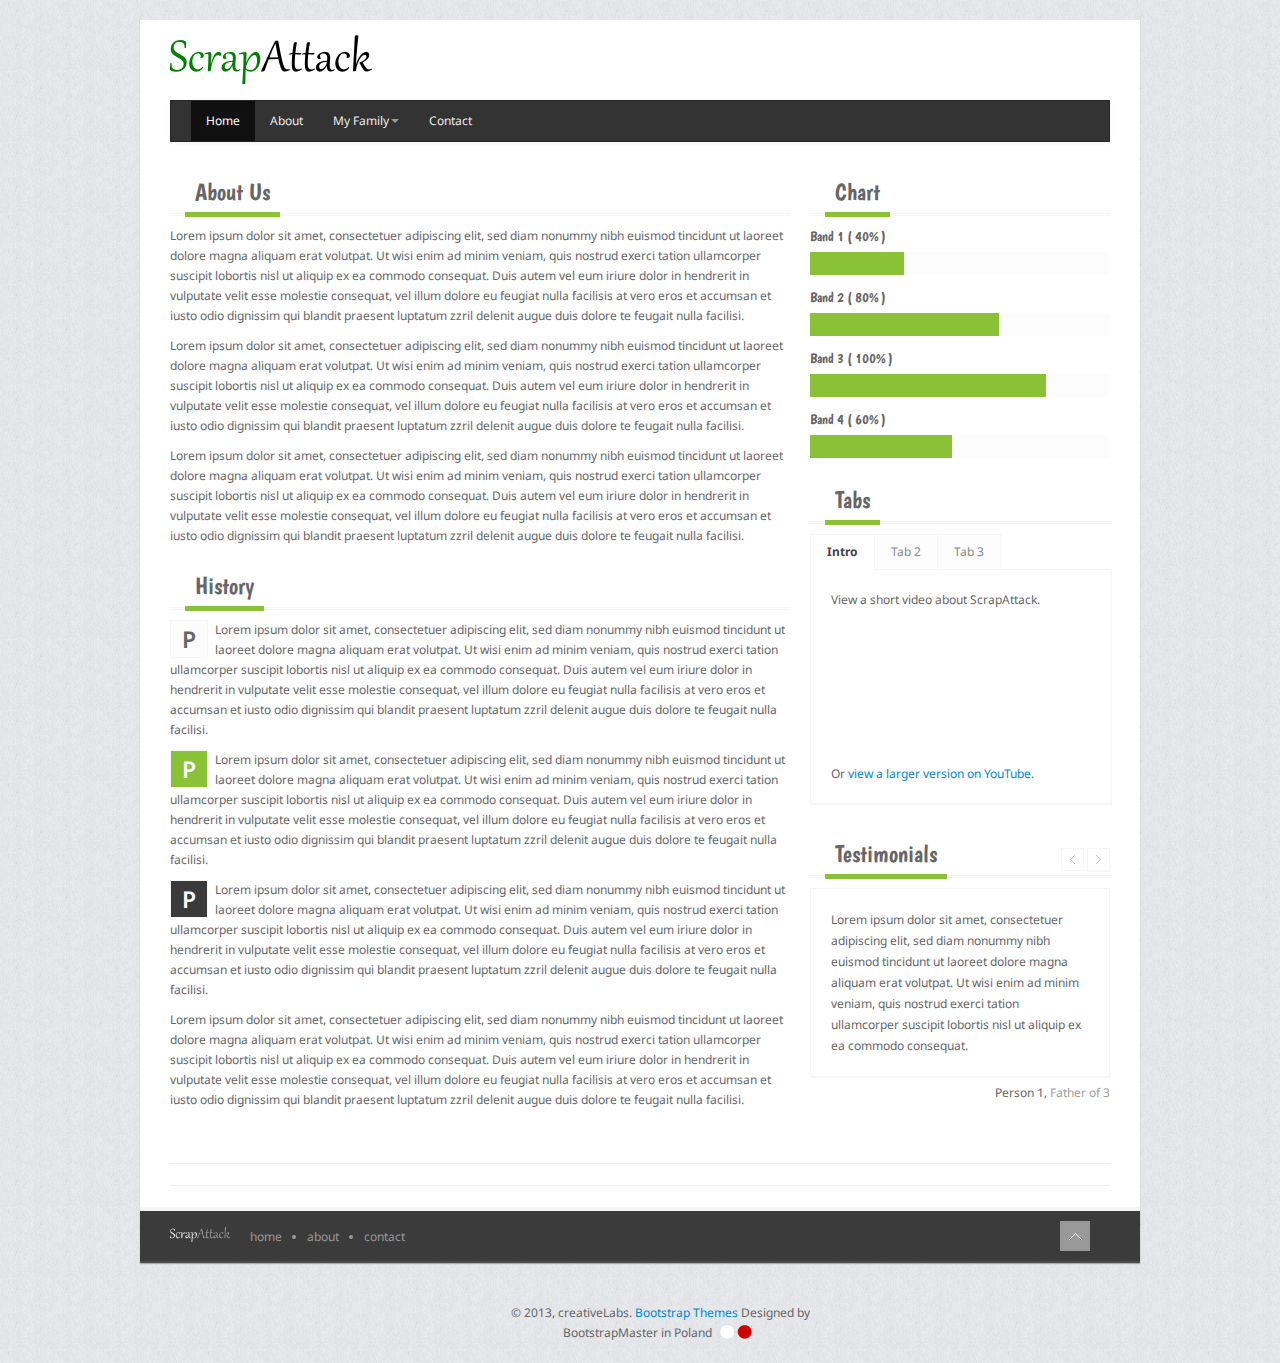
<file: about.html>
<!DOCTYPE html>
<html lang="en">
<head>
	<!-- start: Meta -->
	<meta charset="utf-8">
	<title>ScrapAttack - About Us</title>
	<meta name="description" content="FreeME:Bootstrap Theme"/>
	<meta name="keywords" content="Template, Theme, web, html5, css3" />
	<meta name="author" content="Łukasz Holeczek from creativeLabs"/>
	<!-- end: Meta -->

	<!-- start: Mobile Specific -->
	<meta name="viewport" content="width=device-width, initial-scale=1, maximum-scale=1">
	<!-- end: Mobile Specific -->

	<!-- start: Facebook Open Graph -->
	<meta property="og:title" content=""/>
	<meta property="og:description" content=""/>
	<meta property="og:type" content=""/>
	<meta property="og:url" content=""/>
	<meta property="og:image" content=""/>
	<!-- end: Facebook Open Graph -->

    <!-- start: CSS -->
    <link href="css/bootstrap.css" rel="stylesheet">
    <link href="css/bootstrap-responsive.css" rel="stylesheet">
	<link href="css/style.css" rel="stylesheet">
	<link rel="stylesheet" type="text/css" href="http://fonts.googleapis.com/css?family=Droid+Sans:400,700">
	<link rel="stylesheet" type="text/css" href="http://fonts.googleapis.com/css?family=Droid+Serif">
	<link rel="stylesheet" type="text/css" href="http://fonts.googleapis.com/css?family=Boogaloo">
	<link rel="stylesheet" type="text/css" href="http://fonts.googleapis.com/css?family=Economica:700,400italic">
	<!-- end: CSS -->

    <!-- Le HTML5 shim, for IE6-8 support of HTML5 elements -->
    <!--[if lt IE 9]>
      <script src="http://html5shim.googlecode.com/svn/trunk/html5.js"></script>
    <![endif]-->

</head>
<body>

	<!--start: Wrapper -->
	<div id="wrapper">

		<!--start: Container -->
		<div class="container">


			<!--start: Header -->
			<header>

				<!--start: Row -->
				<div class="row">

					<!--start: Logo -->
					<div class="logo span4">
						<a class="brand" href="index.html"><img src="img/logo.png"></a>
					</div>
					<!--end: Logo -->

					<!--start: Social Links -->
					<div class="span8">
						<div id="social-links">
							<ul class="social-small-grid">
								<li>
									<div class="social-small-item">
										<div class="social-small-info-wrap">
											<div class="social-small-info">
												<div class="social-small-info-front social-small-twitter">
													<a href="http://twitter.com"></a>
												</div>
												<div class="social-small-info-back social-small-twitter-hover">
													<a href="http://twitter.com"></a>
												</div>
											</div>
										</div>
									</div>
								</li>
								<li>
									<div class="social-small-item">
										<div class="social-small-info-wrap">
											<div class="social-small-info">
												<div class="social-small-info-front social-small-facebook">
													<a href="http://facebook.com"></a>
												</div>
												<div class="social-small-info-back social-small-facebook-hover">
													<a href="http://facebook.com"></a>
												</div>
											</div>
										</div>
									</div>
								</li>
								<li>
									<div class="social-small-item">
										<div class="social-small-info-wrap">
											<div class="social-small-info">
												<div class="social-small-info-front social-small-dribbble">
													<a href="http://dribbble.com"></a>
												</div>
												<div class="social-small-info-back social-small-dribbble-hover">
													<a href="http://dribbble.com"></a>
												</div>
											</div>
										</div>
									</div>
								</li>
								<li>
									<div class="social-small-item">
										<div class="social-small-info-wrap">
											<div class="social-small-info">
												<div class="social-small-info-front social-small-flickr">
													<a href="http://flickr.com"></a>
												</div>
												<div class="social-small-info-back social-small-flickr-hover">
													<a href="http://flickr.com"></a>
												</div>
											</div>
										</div>
									</div>
								</li>
							</ul>
						</div>
					</div>
					<!--end: Social Links -->

				</div>
				<!--end: Row -->

			</header>
			<!--end: Header-->

			<!--start: Navigation-->
			<div class="navbar navbar-inverse">
    			<div class="navbar-inner">
        			<div class="container">
          				<a class="btn btn-navbar" data-toggle="collapse" data-target=".nav-collapse">
            				<span class="icon-bar"></span>
            				<span class="icon-bar"></span>
            				<span class="icon-bar"></span>
          				</a>
          				<div class="nav-collapse collapse">
            				<ul class="nav">
              					<li class="active"><a href="index.html">Home</a></li>
              					<li><a href="about.html">About</a></li>
								<!-- <li><a href="services.html">Services</a></li>
								<li><a href="pricing.html">Pricing</a></li> -->
              					<li class="dropdown">
                					<a href="#" class="dropdown-toggle" data-toggle="dropdown">My Family<b class="caret"></b></a>
                					<ul class="dropdown-menu">
                  						<li><a href="#">Add Child</a></li>
                  						<li><a href="#">Edit Child</a></li>
                  						<li><a href="#">Add Other Loved One</a></li>
                  						<li><a href="#">Edit Other Loved One</a></li>
                  						<li class="divider"></li>
                  						<li class="nav-header">Family</li>
                  						<li><a href="#">My Family</a></li>
                  						<li><a href="#">William Irving</a></li>
                  						<li><a href="#">Sophia Marie</a></li>
                  						<li><a href="#">Dog</a></li>
                  						<li><a href="#">Cat</a></li>
                  						<li><a href="#">Fish</a></li>
                  						<li><a href="#">Mom</a></li>
                  						<li><a href="#">Dad</a></li>
                  						<li><a href="#">Gramma A</a></li>
                   						<li><a href="#">Grampa A</a></li>
                  						<li><a href="#">Gramma B</a></li>
                   						<li><a href="#">Grampa B</a></li>
               					</ul>
              					</li>
              					<li><a href="contact.html">Contact</a></li>
            				</ul>
          				</div>
        			</div>
      			</div>
    		</div>
			<!--end: Navigation-->

		</div>
		<!--end: Container-->

		<!--start: Container -->
    	<div class="container">

			<!--start: Row -->
	    	<div class="row">

				<div class="span8">

					<!-- start: About Us -->
					<div id="about">
						<div class="title"><h3>About Us</h3></div>
						<p>
							Lorem ipsum dolor sit amet, consectetuer adipiscing elit, sed diam nonummy nibh euismod tincidunt ut laoreet dolore magna aliquam erat volutpat. Ut wisi enim ad minim veniam, quis nostrud exerci tation ullamcorper suscipit lobortis nisl ut aliquip ex ea commodo consequat. Duis autem vel eum iriure dolor in hendrerit in vulputate velit esse molestie consequat, vel illum dolore eu feugiat nulla facilisis at vero eros et accumsan et iusto odio dignissim qui blandit praesent luptatum zzril delenit augue duis dolore te feugait nulla facilisi.
						</p>
						<p>
							Lorem ipsum dolor sit amet, consectetuer adipiscing elit, sed diam nonummy nibh euismod tincidunt ut laoreet dolore magna aliquam erat volutpat. Ut wisi enim ad minim veniam, quis nostrud exerci tation ullamcorper suscipit lobortis nisl ut aliquip ex ea commodo consequat. Duis autem vel eum iriure dolor in hendrerit in vulputate velit esse molestie consequat, vel illum dolore eu feugiat nulla facilisis at vero eros et accumsan et iusto odio dignissim qui blandit praesent luptatum zzril delenit augue duis dolore te feugait nulla facilisi.
						</p>
						<p>
							Lorem ipsum dolor sit amet, consectetuer adipiscing elit, sed diam nonummy nibh euismod tincidunt ut laoreet dolore magna aliquam erat volutpat. Ut wisi enim ad minim veniam, quis nostrud exerci tation ullamcorper suscipit lobortis nisl ut aliquip ex ea commodo consequat. Duis autem vel eum iriure dolor in hendrerit in vulputate velit esse molestie consequat, vel illum dolore eu feugiat nulla facilisis at vero eros et accumsan et iusto odio dignissim qui blandit praesent luptatum zzril delenit augue duis dolore te feugait nulla facilisi.
						</p>
					</div>
					<!-- end: About Us -->

					<div class="horizontal-line"></div>

					<!-- start: History -->
					<div id="history">
						<div class="title"><h3>History</h3></div>
						<p>
							<span class="dropcap">P</span>Lorem ipsum dolor sit amet, consectetuer adipiscing elit, sed diam nonummy nibh euismod tincidunt ut laoreet dolore magna aliquam erat volutpat. Ut wisi enim ad minim veniam, quis nostrud exerci tation ullamcorper suscipit lobortis nisl ut aliquip ex ea commodo consequat. Duis autem vel eum iriure dolor in hendrerit in vulputate velit esse molestie consequat, vel illum dolore eu feugiat nulla facilisis at vero eros et accumsan et iusto odio dignissim qui blandit praesent luptatum zzril delenit augue duis dolore te feugait nulla facilisi.
						</p>
						<p>
							<span class="dropcap color">P</span>Lorem ipsum dolor sit amet, consectetuer adipiscing elit, sed diam nonummy nibh euismod tincidunt ut laoreet dolore magna aliquam erat volutpat. Ut wisi enim ad minim veniam, quis nostrud exerci tation ullamcorper suscipit lobortis nisl ut aliquip ex ea commodo consequat. Duis autem vel eum iriure dolor in hendrerit in vulputate velit esse molestie consequat, vel illum dolore eu feugiat nulla facilisis at vero eros et accumsan et iusto odio dignissim qui blandit praesent luptatum zzril delenit augue duis dolore te feugait nulla facilisi.
						</p>
						<p>
							<span class="dropcap dark">P</span>Lorem ipsum dolor sit amet, consectetuer adipiscing elit, sed diam nonummy nibh euismod tincidunt ut laoreet dolore magna aliquam erat volutpat. Ut wisi enim ad minim veniam, quis nostrud exerci tation ullamcorper suscipit lobortis nisl ut aliquip ex ea commodo consequat. Duis autem vel eum iriure dolor in hendrerit in vulputate velit esse molestie consequat, vel illum dolore eu feugiat nulla facilisis at vero eros et accumsan et iusto odio dignissim qui blandit praesent luptatum zzril delenit augue duis dolore te feugait nulla facilisi.
						</p>
						<p>
							Lorem ipsum dolor sit amet, consectetuer adipiscing elit, sed diam nonummy nibh euismod tincidunt ut laoreet dolore magna aliquam erat volutpat. Ut wisi enim ad minim veniam, quis nostrud exerci tation ullamcorper suscipit lobortis nisl ut aliquip ex ea commodo consequat. Duis autem vel eum iriure dolor in hendrerit in vulputate velit esse molestie consequat, vel illum dolore eu feugiat nulla facilisis at vero eros et accumsan et iusto odio dignissim qui blandit praesent luptatum zzril delenit augue duis dolore te feugait nulla facilisi.
						</p>
					</div>
					<!-- end: History -->

					<div class="horizontal-line"></div>




				</div>

				<div class="span4">

					<!-- start: Sidebar -->
					<div id="sidebar">

						<!-- start: Skills -->
				       	<div class="title"><h3>Chart</h3></div>
				       	<ul class="progress-bar">
				        	<li>
				            	<h5>Band 1 ( 40% )</h5>
				            	<div class="meter"><span style="width: 40%"></span></div><!-- Edite width here -->
				          	</li>
				          	<li>
				            	<h5>Band 2 ( 80% )</h5>
				            	<div class="meter"><span style="width: 80%"></span></div><!-- Edite width here -->
				          	</li>
				          	<li>
				            	<h5>Band 3 ( 100% )</h5>
				            	<div class="meter"><span style="width: 100%"></span></div><!-- Edite width here -->
				          	</li>
				          	<li>
				            	<h5>Band 4 ( 60% )</h5>
				            	<div class="meter"><span style="width: 60%"></span></div><!-- Edite width here -->
				          	</li>
				      	</ul>
				      	<!-- end: Skills -->

						<!-- start: Tabs -->
						<div class="title"><h3>Tabs</h3></div>

						<ul class="tabs-nav">
							<li class="active"><a href="#tab1"><i class="mini-ico-glass"></i>Intro</a></li>
							<li><a href="#tab2"><i class="mini-ico-list"></i> Tab 2</a></li>
							<li><a href="#tab3"><i class="mini-ico-pencil"></i> Tab 3</a></li>
						</ul>

						<div class="tabs-container">
							<div class="tab-content" id="tab1">View a short video about ScrapAttack.<br /><iframe width="100%" height="100%" src="//www.youtube.com/embed/pAW186fio8Q" frameborder="0"></iframe><br />Or <a href="http://youtu.be/pAW186fio8Q">view a larger version on YouTube</a>.</div>
							<div class="tab-content" id="tab2">2. Lorem ipsum pharetra felis. Aliquam egestas consectetur elementum class aptent taciti sociosqu ad litora torquent perea conubia nostra lorem inceptos orem ipsum dolor sit amet, consectetur adipiscing elit.</div>
							<div class="tab-content" id="tab3">3. Lorem ipsum pharetra felis. Aliquam egestas consectetur elementum class aptent taciti sociosqu ad litora torquent perea conubia nostra lorem inceptos orem ipsum dolor sit amet, consectetur adipiscing elit.</div>
						</div>
						<!-- end: Tabs -->

						<!-- start: Testimonials-->

						<div class="testimonial-container">

							<div class="title"><h3>Testimonials</h3></div>

								<div class="testimonials-carousel" data-autorotate="3000">

									<ul class="carousel">

										<li class="testimonial">
											<div class="testimonials">Lorem ipsum dolor sit amet, consectetuer adipiscing elit, sed diam nonummy nibh euismod tincidunt ut laoreet dolore magna aliquam erat volutpat. Ut wisi enim ad minim veniam, quis nostrud exerci tation ullamcorper suscipit lobortis nisl ut aliquip ex ea commodo consequat.</div>
											<div class="testimonials-bg"></div>
											<div class="testimonials-author">Person 1, <span>Father of 3</span></div>
										</li>

										<li class="testimonial">
											<div class="testimonials">Lorem ipsum dolor sit amet, consectetuer adipiscing elit, sed diam nonummy nibh euismod tincidunt ut laoreet dolore magna aliquam erat volutpat. Ut wisi enim ad minim veniam, quis nostrud exerci tation ullamcorper suscipit lobortis nisl ut aliquip ex ea commodo consequat.</div>
											<div class="testimonials-bg"></div>
											<div class="testimonials-author">Person 2, <span>Grandfather</span></div>
										</li>

										<li class="testimonial">
											<div class="testimonials">Lorem ipsum dolor sit amet, consectetuer adipiscing elit, sed diam nonummy nibh euismod tincidunt ut laoreet dolore magna aliquam erat volutpat. Ut wisi enim ad minim veniam, quis nostrud exerci tation ullamcorper suscipit lobortis nisl ut aliquip ex ea commodo consequat.</div>
											<div class="testimonials-bg"></div>
											<div class="testimonials-author">Person 3, <span>Mother</span></div>
										</li>

										<li class="testimonial">
											<div class="testimonials">Lorem ipsum dolor sit amet, consectetuer adipiscing elit, sed diam nonummy nibh euismod tincidunt ut laoreet dolore magna aliquam erat volutpat. Ut wisi enim ad minim veniam, quis nostrud exerci tation ullamcorper suscipit lobortis nisl ut aliquip ex ea commodo consequat.</div>
											<div class="testimonials-bg"></div>
											<div class="testimonials-author">Person 4, <span>Grandmother</span></div>
										</li>

									</ul>

								</div>

							</div>

						<!-- end: Testimonials-->

					</div>
					<!-- end: Sidebar -->

				</div>

			</div>
			<!--end: Row-->

		</div>
		<!--end: Container-->

		<!--start: Container -->
    	<div class="container">

			<hr>

			<!-- start Clients List -->
<!-- Let the commenting out begin!
			<div class="clients-carousel">

				<ul class="slides clients">
					<li><img src="img/logos/1.png" alt=""/></li>
					<li><img src="img/logos/2.png" alt=""/></li>
					<li><img src="img/logos/3.png" alt=""/></li>
					<li><img src="img/logos/4.png" alt=""/></li>
					<li><img src="img/logos/5.png" alt=""/></li>
					<li><img src="img/logos/6.png" alt=""/></li>
					<li><img src="img/logos/7.png" alt=""/></li>
					<li><img src="img/logos/8.png" alt=""/></li>
					<li><img src="img/logos/9.png" alt=""/></li>
					<li><img src="img/logos/10.png" alt=""/></li>
				</ul>

			</div>
Let the commenting out end! -->
			<!-- end Clients List -->

			<hr>

      		<!-- start: Footer Menu -->
			<div id="footer-menu" class="hidden-tablet hidden-phone">

				<!-- start: Container -->
				<div class="container">

					<!-- start: Row -->
					<div class="row">

						<!-- start: Footer Menu Logo -->
						<div class="span1">
							<div id="footer-menu-logo">
								<a href="#"><img src="img/logo-footer-menu.png" alt="logo" /></a>
							</div>
						</div>
						<!-- end: Footer Menu Logo -->

						<!-- start: Footer Menu Links-->
						<div class="span10">

							<div id="footer-menu-links">

								<ul id="footer-nav">

									<li><a href="index.html">Home</a></li>

									<li><a href="about.html">About</a></li>

<!-- Let the commenting out begin!
									<li><a href="services.html">Services</a></li>

									<li><a href="pricing.html">Pricing</a></li>
Let the commenting out end! -->

									<li><a href="contact.html">Contact</a></li>

								</ul>

							</div>

						</div>
						<!-- end: Footer Menu Links-->

						<!-- start: Footer Menu Back To Top -->
						<div class="span1">

							<div id="footer-menu-back-to-top">
								<a href="#"></a>
							</div>

						</div>
						<!-- end: Footer Menu Back To Top -->

					</div>
					<!-- end: Row -->

				</div>
				<!-- end: Container  -->

			</div>
			<!-- end: Footer Menu -->


		</div>
		<!-- end: Container  -->

	</div>
	<!-- end: Wrapper  -->


	<!-- start: Copyright -->
	<div id="copyright">

		<!-- start: Container -->
		<div class="container">

			<div class="span12">
				<p>
					&copy; 2013, creativeLabs. <a href="http://bootstrapmaster.com" alt="Bootstrap Themes">Bootstrap Themes</a> Designed by BootstrapMaster in Poland <img src="img/poland.png" alt="Poland" style="margin-top:-4px">
				</p>
			</div>

		</div>
		<!-- end: Container  -->

	</div>
	<!-- end: Copyright -->

<!-- start: Java Script -->
<!-- Placed at the end of the document so the pages load faster -->
<script src="js/jquery-1.8.2.js"></script>
<script src="js/bootstrap.js"></script>
<script src="js/flexslider.js"></script>
<script src="js/carousel.js"></script>
<script def src="js/custom.js"></script>
<!-- end: Java Script -->

</body>
</html>
</file>
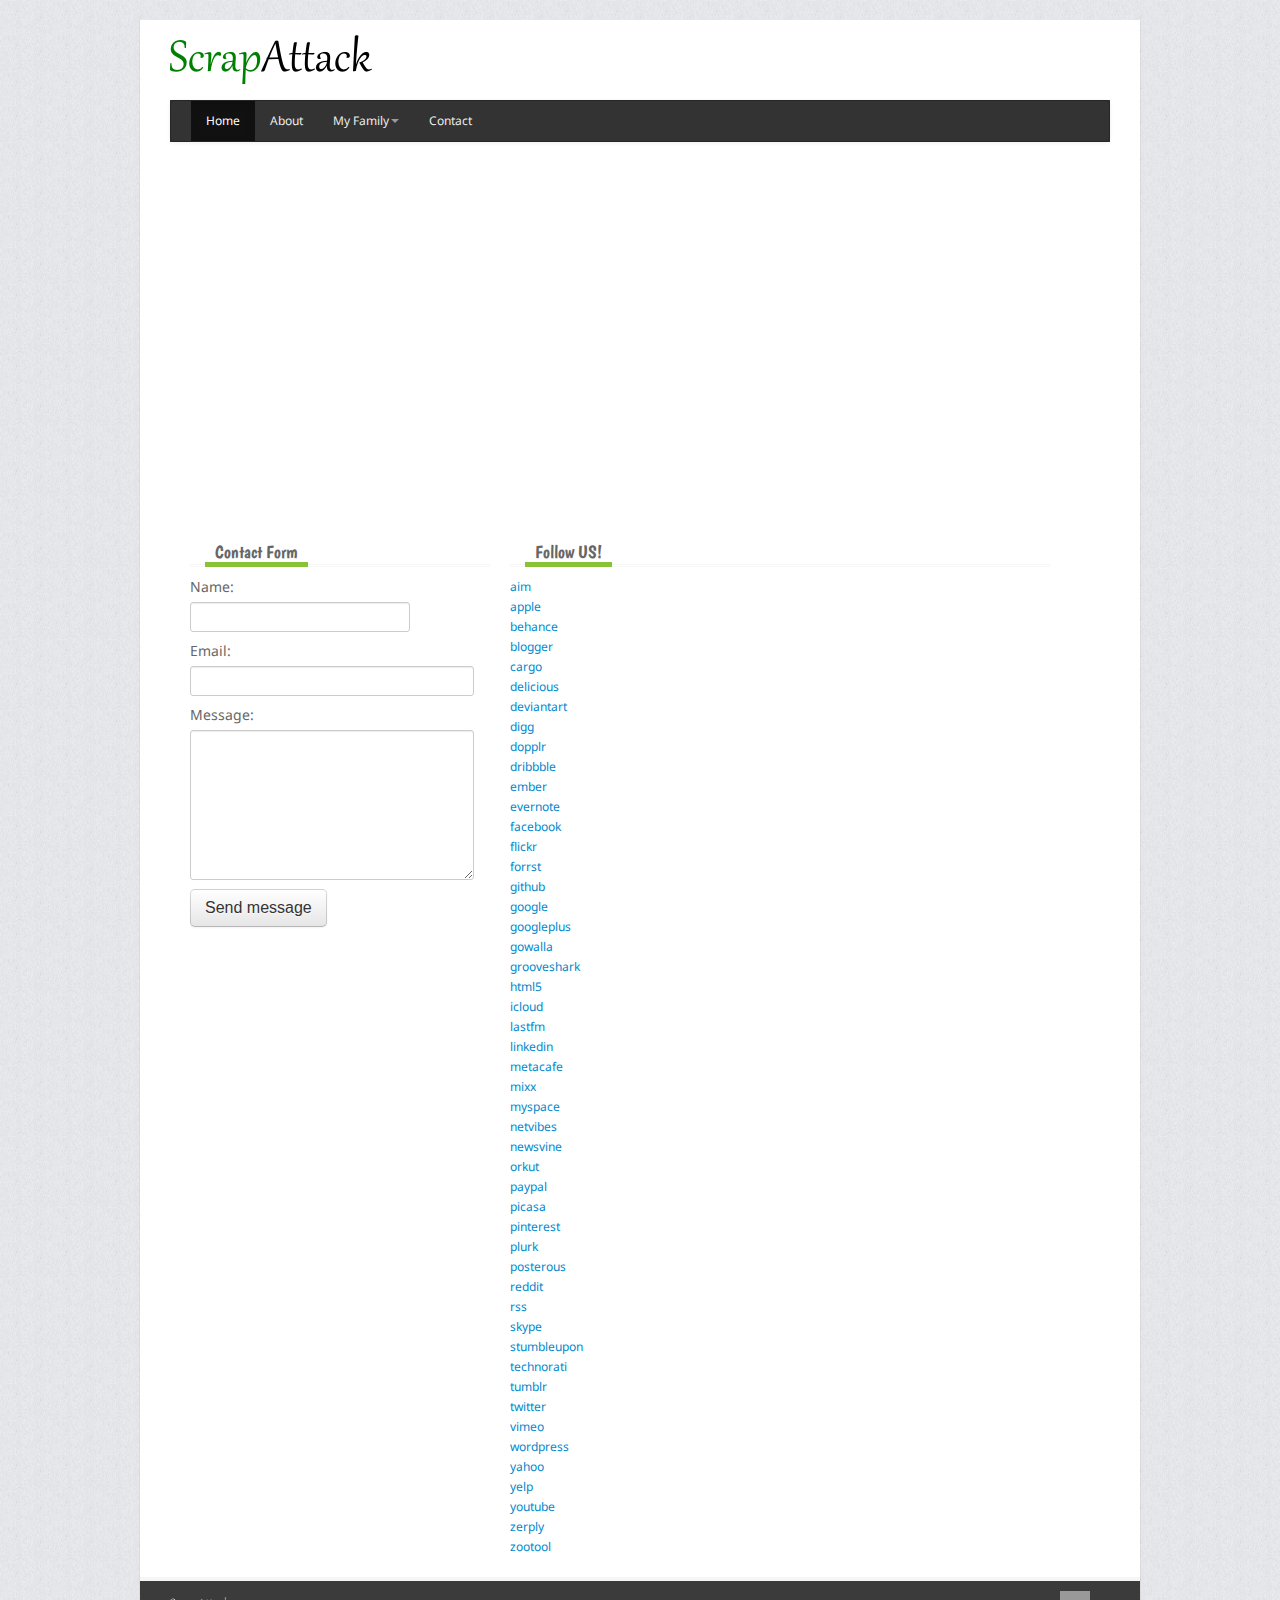
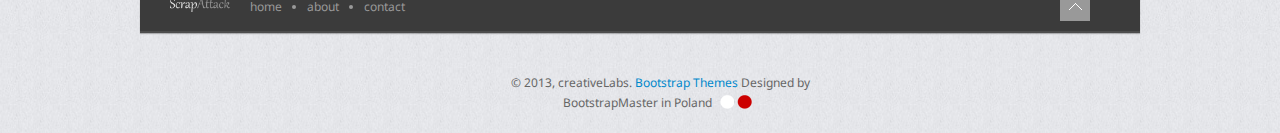
<file: contact.html>
<!DOCTYPE html>
<html lang="en">
<head>

	<!-- start: Meta -->
	<meta charset="utf-8">
	<title>ScrapAttack - Contact</title>
	<meta name="description" content="FreeME:Bootstrap Theme"/>
	<meta name="keywords" content="Template, Theme, web, html5, css3" />
	<meta name="author" content="Łukasz Holeczek from creativeLabs"/>
	<!-- end: Meta -->

	<!-- start: Mobile Specific -->
	<meta name="viewport" content="width=device-width, initial-scale=1, maximum-scale=1">
	<!-- end: Mobile Specific -->

	<!-- start: Facebook Open Graph -->
	<meta property="og:title" content=""/>
	<meta property="og:description" content=""/>
	<meta property="og:type" content=""/>
	<meta property="og:url" content=""/>
	<meta property="og:image" content=""/>
	<!-- end: Facebook Open Graph -->

    <!-- start: CSS -->
    <link href="css/bootstrap.css" rel="stylesheet">
    <link href="css/bootstrap-responsive.css" rel="stylesheet">
	<link href="css/style.css" rel="stylesheet">
	<link rel="stylesheet" type="text/css" href="http://fonts.googleapis.com/css?family=Droid+Sans:400,700">
	<link rel="stylesheet" type="text/css" href="http://fonts.googleapis.com/css?family=Droid+Serif">
	<link rel="stylesheet" type="text/css" href="http://fonts.googleapis.com/css?family=Boogaloo">
	<link rel="stylesheet" type="text/css" href="http://fonts.googleapis.com/css?family=Economica:700,400italic">
	<!-- end: CSS -->

    <!-- Le HTML5 shim, for IE6-8 support of HTML5 elements -->
    <!--[if lt IE 9]>
      <script src="http://html5shim.googlecode.com/svn/trunk/html5.js"></script>
    <![endif]-->

</head>
<body>

	<!--start: Wrapper -->
	<div id="wrapper">

		<!--start: Container -->
		<div class="container">


			<!--start: Header -->
			<header>

				<!--start: Row -->
				<div class="row">

					<!--start: Logo -->
					<div class="logo span4">
						<a class="brand" href="index.html"><img src="img/logo.png"></a>
					</div>
					<!--end: Logo -->

					<!--start: Social Links -->
					<div class="span8">
						<div id="social-links">
							<ul class="social-small-grid">
								<li>
									<div class="social-small-item">
										<div class="social-small-info-wrap">
											<div class="social-small-info">
												<div class="social-small-info-front social-small-twitter">
													<a href="http://twitter.com"></a>
												</div>
												<div class="social-small-info-back social-small-twitter-hover">
													<a href="http://twitter.com"></a>
												</div>
											</div>
										</div>
									</div>
								</li>
								<li>
									<div class="social-small-item">
										<div class="social-small-info-wrap">
											<div class="social-small-info">
												<div class="social-small-info-front social-small-facebook">
													<a href="http://facebook.com"></a>
												</div>
												<div class="social-small-info-back social-small-facebook-hover">
													<a href="http://facebook.com"></a>
												</div>
											</div>
										</div>
									</div>
								</li>
								<li>
									<div class="social-small-item">
										<div class="social-small-info-wrap">
											<div class="social-small-info">
												<div class="social-small-info-front social-small-dribbble">
													<a href="http://dribbble.com"></a>
												</div>
												<div class="social-small-info-back social-small-dribbble-hover">
													<a href="http://dribbble.com"></a>
												</div>
											</div>
										</div>
									</div>
								</li>
								<li>
									<div class="social-small-item">
										<div class="social-small-info-wrap">
											<div class="social-small-info">
												<div class="social-small-info-front social-small-flickr">
													<a href="http://flickr.com"></a>
												</div>
												<div class="social-small-info-back social-small-flickr-hover">
													<a href="http://flickr.com"></a>
												</div>
											</div>
										</div>
									</div>
								</li>
							</ul>
						</div>
					</div>
					<!--end: Social Links -->

				</div>
				<!--end: Row -->

			</header>
			<!--end: Header-->

			<!--start: Navigation-->
			<div class="navbar navbar-inverse">
    			<div class="navbar-inner">
        			<div class="container">
          				<a class="btn btn-navbar" data-toggle="collapse" data-target=".nav-collapse">
            				<span class="icon-bar"></span>
            				<span class="icon-bar"></span>
            				<span class="icon-bar"></span>
          				</a>
          				<div class="nav-collapse collapse">
            				<ul class="nav">
              					<li class="active"><a href="index.html">Home</a></li>
              					<li><a href="about.html">About</a></li>
								<!-- <li><a href="services.html">Services</a></li>
								<li><a href="pricing.html">Pricing</a></li> -->
              					<li class="dropdown">
                					<a href="#" class="dropdown-toggle" data-toggle="dropdown">My Family<b class="caret"></b></a>
                					<ul class="dropdown-menu">
                  						<li><a href="#">Add Child</a></li>
                  						<li><a href="#">Edit Child</a></li>
                  						<li><a href="#">Add Other Loved One</a></li>
                  						<li><a href="#">Edit Other Loved One</a></li>
                  						<li class="divider"></li>
                  						<li class="nav-header">Family</li>
                  						<li><a href="#">My Family</a></li>
                  						<li><a href="#">William Irving</a></li>
                  						<li><a href="#">Sophia Marie</a></li>
                  						<li><a href="#">Dog</a></li>
                  						<li><a href="#">Cat</a></li>
                  						<li><a href="#">Fish</a></li>
                  						<li><a href="#">Mom</a></li>
                  						<li><a href="#">Dad</a></li>
                  						<li><a href="#">Gramma A</a></li>
                   						<li><a href="#">Grampa A</a></li>
                  						<li><a href="#">Gramma B</a></li>
                   						<li><a href="#">Grampa B</a></li>
               					</ul>
              					</li>
              					<li><a href="contact.html">Contact</a></li>
            				</ul>
          				</div>
        			</div>
      			</div>
    		</div>
			<!--end: Navigation-->

		</div>
		<!--end: Container-->

		<!-- start: Container -->
		<div class="container">

			<!-- start: Map -->
			<div>

				<!-- starts: Google Maps -->
				<script src="http://ajax.googleapis.com/ajax/libs/jquery/1.7.1/jquery.min.js"></script>
				<div id="googlemaps" class="google-map google-map-full" style="height:350px; margin-bottom: 20px;"></div>
				<script src="http://maps.google.com/maps/api/js?sensor=true"></script>
				<script src="js/jquery.gmap.min.js"></script>
				<script type="text/javascript">
				$('#googlemaps').gMap({
					maptype: 'ROADMAP',
					scrollwheel: false,
					zoom: 15,
					markers: [
						{
							address: 'OShaughnessy Science Hall, University of St Thomas, St Paul, MN, United States', // Your Adress Here
							html: '',
							popup: false,
						}

					],

				});
				</script>
				<!-- end: Google Maps -->
			</div>

			<!-- end: Map -->

		</div>
		<!-- end: Container  -->

		<!-- start: Container -->
		<div class="container">

			<!-- start: Contact Form -->
			<div class="span4">
				<div class="title"><h4>Contact Form</h4></div>

				<!-- start: Contact Form -->
				<div id="contact-form">

					<form method="post" action="">

						<fieldset>
							<div class="clearfix">
								<label for="name"><span>Name:</span></label>
								<div class="input">
									<input tabindex="1" size="18" id="name" name="name" type="text" value="">
								</div>
							</div>

							<div class="clearfix">
								<label for="email"><span>Email:</span></label>
								<div class="input">
									<input tabindex="2" size="25" id="email" name="email" type="text" value="" class="input-xlarge">
								</div>
							</div>

							<div class="clearfix">
								<label for="message"><span>Message:</span></label>
								<div class="input">
									<textarea tabindex="3" class="input-xlarge" id="message" name="body" rows="7"></textarea>
								</div>
							</div>

							<div class="actions">
								<button tabindex="3" type="submit" class="btn btn-succes btn-large">Send message</button>
							</div>
						</fieldset>

					</form>

				</div>
				<!-- end: Contact Form -->

			</div>
			<!-- end: Contact Form -->

			<!-- start: Social Sites -->
			<div class="span7">
				<div class="title"><h4>Follow US!</h4></div>
				<ul class="social-bookmarks">
					<li class="aim"><a href="#">aim</a></li>
					<li class="apple"><a href="#">apple</a></li>
					<li class="behance"><a href="#">behance</a></li>
					<li class="blogger"><a href="#">blogger</a></li>
					<li class="cargo"><a href="#">cargo</a></li>
					<li class="delicious"><a href="#">delicious</a></li>
					<li class="deviantart"><a href="#">deviantart</a></li>
					<li class="digg"><a href="#">digg</a></li>
					<li class="dopplr"><a href="#">dopplr</a></li>
					<li class="dribbble"><a href="#">dribbble</a></li>
					<li class="ember"><a href="#">ember</a></li>
					<li class="evernote"><a href="#">evernote</a></li>
					<li class="facebook"><a href="https://www.facebook.com/brankic1979themes">facebook</a></li>
					<li class="flickr"><a href="http://www.flickr.com/photos/brankic1979/">flickr</a></li>
					<li class="forrst"><a href="#">forrst</a></li>
					<li class="github"><a href="#">github</a></li>
					<li class="google"><a href="#">google</a></li>
					<li class="googleplus"><a href="#">googleplus</a></li>
					<li class="gowalla"><a href="#">gowalla</a></li>
					<li class="grooveshark"><a href="#">grooveshark</a></li>
					<li class="html5"><a href="#">html5</a></li>
					<li class="icloud"><a href="#">icloud</a></li>
					<li class="lastfm"><a href="#">lastfm</a></li>
					<li class="linkedin"><a href="#">linkedin</a></li>
					<li class="metacafe"><a href="#">metacafe</a></li>
					<li class="mixx"><a href="#">mixx</a></li>
					<li class="myspace"><a href="#">myspace</a></li>
					<li class="netvibes"><a href="#">netvibes</a></li>
					<li class="newsvine"><a href="#">newsvine</a></li>
					<li class="orkut"><a href="#">orkut</a></li>
					<li class="paypal"><a href="#">paypal</a></li>
					<li class="picasa"><a href="#">picasa</a></li>
					<li class="pinterest"><a href="#">pinterest</a></li>
					<li class="plurk"><a href="#">plurk</a></li>
					<li class="posterous"><a href="#">posterous</a></li>
					<li class="reddit"><a href="#">reddit</a></li>
					<li class="rss"><a href="#">rss</a></li>
					<li class="skype"><a href="#">skype</a></li>
					<li class="stumbleupon"><a href="#">stumbleupon</a></li>
					<li class="technorati"><a href="#">technorati</a></li>
					<li class="tumblr"><a href="#">tumblr</a></li>
					<li class="twitter"><a href="#">twitter</a></li>
					<li class="vimeo"><a href="#">vimeo</a></li>
					<li class="wordpress"><a href="#">wordpress</a></li>
					<li class="yahoo"><a href="#">yahoo</a></li>
					<li class="yelp"><a href="#">yelp</a></li>
					<li class="youtube"><a href="#">youtube</a></li>
					<li class="zerply"><a href="#">zerply</a></li>
					<li class="zootool"><a href="#">zootool</a></li>
				</ul>
			</div>
			<!-- end: Social Sites -->

		</div>
		<!-- end: Container -->

		<!--start: Container -->
    	<div class="container">

      		<!-- start: Footer Menu -->
			<div id="footer-menu" class="hidden-tablet hidden-phone">

				<!-- start: Container -->
				<div class="container">

					<!-- start: Row -->
					<div class="row">

						<!-- start: Footer Menu Logo -->
						<div class="span1">
							<div id="footer-menu-logo">
								<a href="#"><img src="img/logo-footer-menu.png" alt="logo" /></a>
							</div>
						</div>
						<!-- end: Footer Menu Logo -->

						<!-- start: Footer Menu Links-->
						<div class="span10">

							<div id="footer-menu-links">

								<ul id="footer-nav">

									<li><a href="index.html">Home</a></li>

									<li><a href="about.html">About</a></li>

									<!-- <li><a href="services.html">Services</a></li>

									<li><a href="pricing.html">Pricing</a></li> -->

									<li><a href="contact.html">Contact</a></li>

								</ul>

							</div>

						</div>
						<!-- end: Footer Menu Links-->

						<!-- start: Footer Menu Back To Top -->
						<div class="span1">

							<div id="footer-menu-back-to-top">
								<a href="#"></a>
							</div>

						</div>
						<!-- end: Footer Menu Back To Top -->

					</div>
					<!-- end: Row -->

				</div>
				<!-- end: Container  -->

			</div>
			<!-- end: Footer Menu -->



		</div>
		<!-- end: Container  -->

	</div>
	<!-- end: Wrapper  -->


	<!-- start: Copyright -->
	<div id="copyright">

		<!-- start: Container -->
		<div class="container">

			<div class="span12">
				<p>
					&copy; 2013, creativeLabs. <a href="http://bootstrapmaster.com" alt="Bootstrap Themes">Bootstrap Themes</a> Designed by BootstrapMaster in Poland <img src="img/poland.png" alt="Poland" style="margin-top:-4px">
				</p>
			</div>

		</div>
		<!-- end: Container  -->

	</div>
	<!-- end: Copyright -->

<!-- start: Java Script -->
<!-- Placed at the end of the document so the pages load faster -->
<script src="js/bootstrap.js"></script>
<script src="js/flexslider.js"></script>
<script src="js/carousel.js"></script>
<script def src="js/custom.js"></script>
<!-- end: Java Script -->

</body>
</html>
</file>
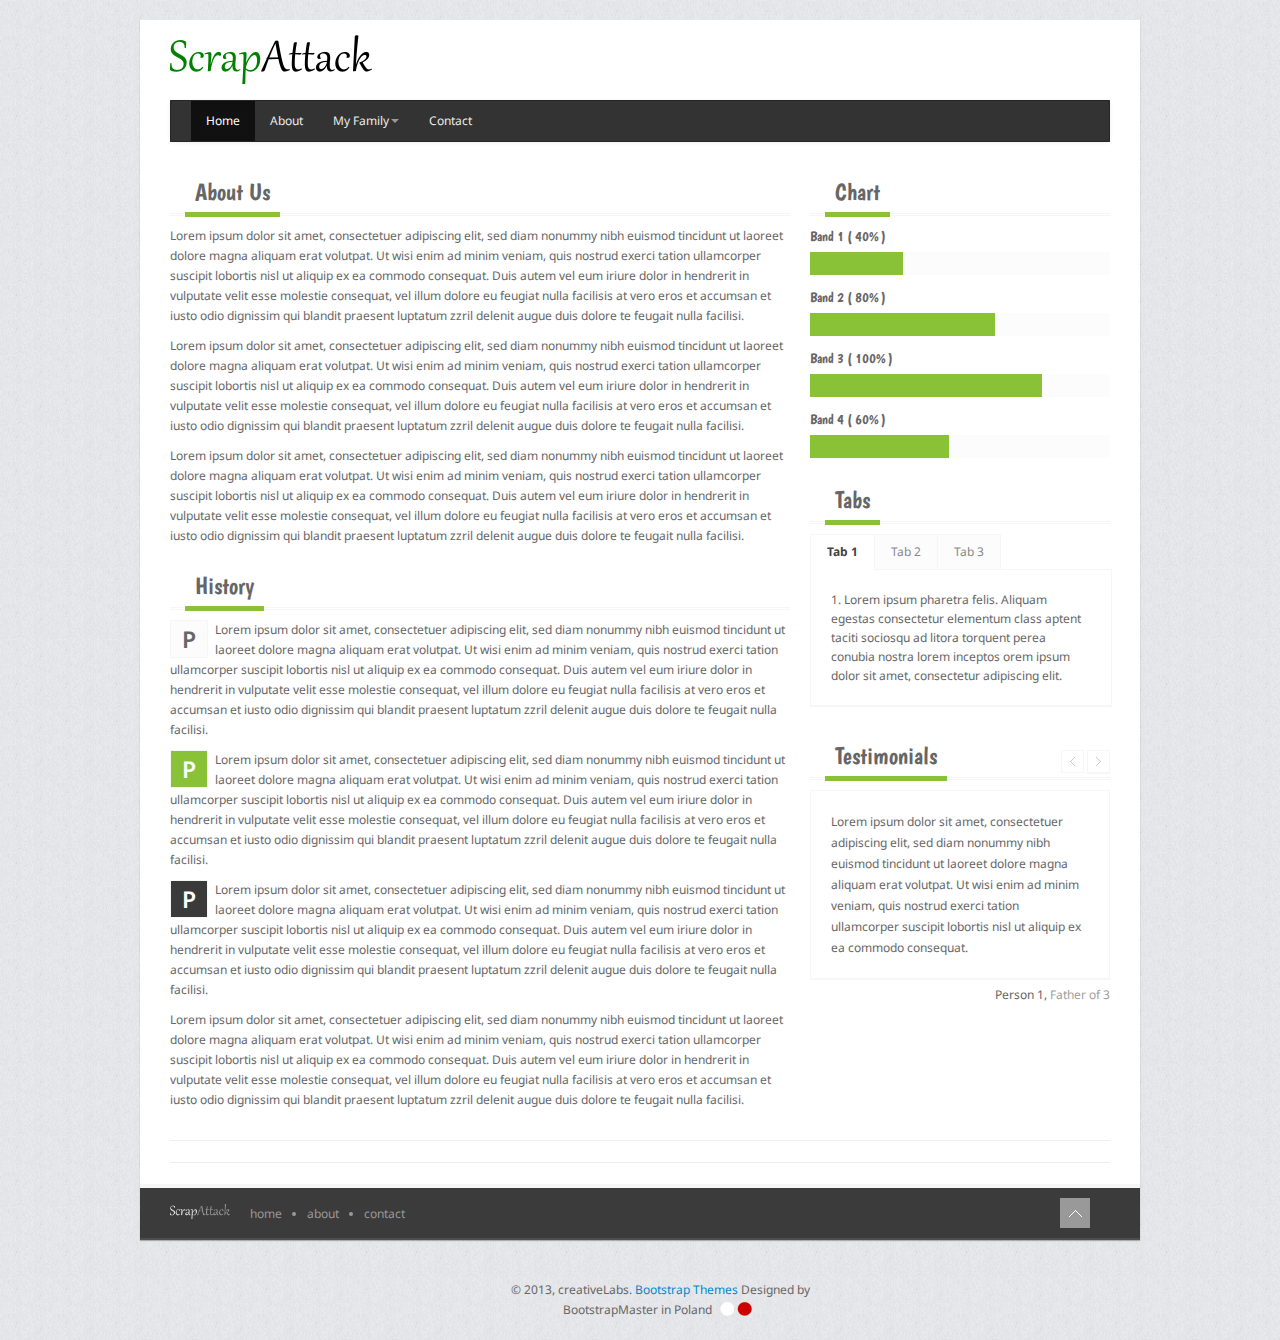
<file: Pleasework.html>
<!DOCTYPE html>
<html lang="en">
<head>
	<!-- start: Meta -->
	<meta charset="utf-8">
	<title>ScrapAttack - About Us</title>
	<meta name="description" content="FreeME:Bootstrap Theme"/>
	<meta name="keywords" content="Template, Theme, web, html5, css3" />
	<meta name="author" content="Łukasz Holeczek from creativeLabs"/>
	<!-- end: Meta -->

	<!-- start: Mobile Specific -->
	<meta name="viewport" content="width=device-width, initial-scale=1, maximum-scale=1">
	<!-- end: Mobile Specific -->

	<!-- start: Facebook Open Graph -->
	<meta property="og:title" content=""/>
	<meta property="og:description" content=""/>
	<meta property="og:type" content=""/>
	<meta property="og:url" content=""/>
	<meta property="og:image" content=""/>
	<!-- end: Facebook Open Graph -->

    <!-- start: CSS -->
    <link href="css/bootstrap.css" rel="stylesheet">
    <link href="css/bootstrap-responsive.css" rel="stylesheet">
	<link href="css/style.css" rel="stylesheet">
	<link rel="stylesheet" type="text/css" href="http://fonts.googleapis.com/css?family=Droid+Sans:400,700">
	<link rel="stylesheet" type="text/css" href="http://fonts.googleapis.com/css?family=Droid+Serif">
	<link rel="stylesheet" type="text/css" href="http://fonts.googleapis.com/css?family=Boogaloo">
	<link rel="stylesheet" type="text/css" href="http://fonts.googleapis.com/css?family=Economica:700,400italic">
	<!-- end: CSS -->

    <!-- Le HTML5 shim, for IE6-8 support of HTML5 elements -->
    <!--[if lt IE 9]>
      <script src="http://html5shim.googlecode.com/svn/trunk/html5.js"></script>
    <![endif]-->

</head>
<body>

	<!--start: Wrapper -->
	<div id="wrapper">

		<!--start: Container -->
		<div class="container">


			<!--start: Header -->
			<header>

				<!--start: Row -->
				<div class="row">

					<!--start: Logo -->
					<div class="logo span4">
						<a class="brand" href="index.html"><img src="img/logo.png"></a>
					</div>
					<!--end: Logo -->

					<!--start: Social Links -->
					<div class="span8">
						<div id="social-links">
							<ul class="social-small-grid">
								<li>
									<div class="social-small-item">
										<div class="social-small-info-wrap">
											<div class="social-small-info">
												<div class="social-small-info-front social-small-twitter">
													<a href="http://twitter.com"></a>
												</div>
												<div class="social-small-info-back social-small-twitter-hover">
													<a href="http://twitter.com"></a>
												</div>
											</div>
										</div>
									</div>
								</li>
								<li>
									<div class="social-small-item">
										<div class="social-small-info-wrap">
											<div class="social-small-info">
												<div class="social-small-info-front social-small-facebook">
													<a href="http://facebook.com"></a>
												</div>
												<div class="social-small-info-back social-small-facebook-hover">
													<a href="http://facebook.com"></a>
												</div>
											</div>
										</div>
									</div>
								</li>
								<li>
									<div class="social-small-item">
										<div class="social-small-info-wrap">
											<div class="social-small-info">
												<div class="social-small-info-front social-small-dribbble">
													<a href="http://dribbble.com"></a>
												</div>
												<div class="social-small-info-back social-small-dribbble-hover">
													<a href="http://dribbble.com"></a>
												</div>
											</div>
										</div>
									</div>
								</li>
								<li>
									<div class="social-small-item">
										<div class="social-small-info-wrap">
											<div class="social-small-info">
												<div class="social-small-info-front social-small-flickr">
													<a href="http://flickr.com"></a>
												</div>
												<div class="social-small-info-back social-small-flickr-hover">
													<a href="http://flickr.com"></a>
												</div>
											</div>
										</div>
									</div>
								</li>
							</ul>
						</div>
					</div>
					<!--end: Social Links -->

				</div>
				<!--end: Row -->

			</header>
			<!--end: Header-->

			<!--start: Navigation-->
			<div class="navbar navbar-inverse">
    			<div class="navbar-inner">
        			<div class="container">
          				<a class="btn btn-navbar" data-toggle="collapse" data-target=".nav-collapse">
            				<span class="icon-bar"></span>
            				<span class="icon-bar"></span>
            				<span class="icon-bar"></span>
          				</a>
          				<div class="nav-collapse collapse">
            				<ul class="nav">
              					<li class="active"><a href="index.html">Home</a></li>
              					<li><a href="about.html">About</a></li>
								<!-- <li><a href="services.html">Services</a></li>
								<li><a href="pricing.html">Pricing</a></li> -->
              					<li class="dropdown">
                					<a href="#" class="dropdown-toggle" data-toggle="dropdown">My Family<b class="caret"></b></a>
                					<ul class="dropdown-menu">
                  						<li><a href="#">Add Child</a></li>
                  						<li><a href="#">Edit Child</a></li>
                  						<li><a href="#">Add Other Loved One</a></li>
                  						<li><a href="#">Edit Other Loved One</a></li>
                  						<li class="divider"></li>
                  						<li class="nav-header">Family</li>
                  						<li><a href="#">My Family</a></li>
                  						<li><a href="#">William Irving</a></li>
                  						<li><a href="#">Sophia Marie</a></li>
                  						<li><a href="#">Dog</a></li>
                  						<li><a href="#">Cat</a></li>
                  						<li><a href="#">Fish</a></li>
                  						<li><a href="#">Mom</a></li>
                  						<li><a href="#">Dad</a></li>
                  						<li><a href="#">Gramma A</a></li>
                   						<li><a href="#">Grampa A</a></li>
                  						<li><a href="#">Gramma B</a></li>
                   						<li><a href="#">Grampa B</a></li>
               					</ul>
              					</li>
              					<li><a href="contact.html">Contact</a></li>
            				</ul>
          				</div>
        			</div>
      			</div>
    		</div>
			<!--end: Navigation-->

		</div>
		<!--end: Container-->

		<!--start: Container -->
    	<div class="container">

			<!--start: Row -->
	    	<div class="row">

				<div class="span8">

					<!-- start: About Us -->
					<div id="about">
						<div class="title"><h3>About Us</h3></div>
						<p>
							Lorem ipsum dolor sit amet, consectetuer adipiscing elit, sed diam nonummy nibh euismod tincidunt ut laoreet dolore magna aliquam erat volutpat. Ut wisi enim ad minim veniam, quis nostrud exerci tation ullamcorper suscipit lobortis nisl ut aliquip ex ea commodo consequat. Duis autem vel eum iriure dolor in hendrerit in vulputate velit esse molestie consequat, vel illum dolore eu feugiat nulla facilisis at vero eros et accumsan et iusto odio dignissim qui blandit praesent luptatum zzril delenit augue duis dolore te feugait nulla facilisi.
						</p>
						<p>
							Lorem ipsum dolor sit amet, consectetuer adipiscing elit, sed diam nonummy nibh euismod tincidunt ut laoreet dolore magna aliquam erat volutpat. Ut wisi enim ad minim veniam, quis nostrud exerci tation ullamcorper suscipit lobortis nisl ut aliquip ex ea commodo consequat. Duis autem vel eum iriure dolor in hendrerit in vulputate velit esse molestie consequat, vel illum dolore eu feugiat nulla facilisis at vero eros et accumsan et iusto odio dignissim qui blandit praesent luptatum zzril delenit augue duis dolore te feugait nulla facilisi.
						</p>
						<p>
							Lorem ipsum dolor sit amet, consectetuer adipiscing elit, sed diam nonummy nibh euismod tincidunt ut laoreet dolore magna aliquam erat volutpat. Ut wisi enim ad minim veniam, quis nostrud exerci tation ullamcorper suscipit lobortis nisl ut aliquip ex ea commodo consequat. Duis autem vel eum iriure dolor in hendrerit in vulputate velit esse molestie consequat, vel illum dolore eu feugiat nulla facilisis at vero eros et accumsan et iusto odio dignissim qui blandit praesent luptatum zzril delenit augue duis dolore te feugait nulla facilisi.
						</p>
					</div>
					<!-- end: About Us -->

					<div class="horizontal-line"></div>

					<!-- start: History -->
					<div id="history">
						<div class="title"><h3>History</h3></div>
						<p>
							<span class="dropcap">P</span>Lorem ipsum dolor sit amet, consectetuer adipiscing elit, sed diam nonummy nibh euismod tincidunt ut laoreet dolore magna aliquam erat volutpat. Ut wisi enim ad minim veniam, quis nostrud exerci tation ullamcorper suscipit lobortis nisl ut aliquip ex ea commodo consequat. Duis autem vel eum iriure dolor in hendrerit in vulputate velit esse molestie consequat, vel illum dolore eu feugiat nulla facilisis at vero eros et accumsan et iusto odio dignissim qui blandit praesent luptatum zzril delenit augue duis dolore te feugait nulla facilisi.
						</p>
						<p>
							<span class="dropcap color">P</span>Lorem ipsum dolor sit amet, consectetuer adipiscing elit, sed diam nonummy nibh euismod tincidunt ut laoreet dolore magna aliquam erat volutpat. Ut wisi enim ad minim veniam, quis nostrud exerci tation ullamcorper suscipit lobortis nisl ut aliquip ex ea commodo consequat. Duis autem vel eum iriure dolor in hendrerit in vulputate velit esse molestie consequat, vel illum dolore eu feugiat nulla facilisis at vero eros et accumsan et iusto odio dignissim qui blandit praesent luptatum zzril delenit augue duis dolore te feugait nulla facilisi.
						</p>
						<p>
							<span class="dropcap dark">P</span>Lorem ipsum dolor sit amet, consectetuer adipiscing elit, sed diam nonummy nibh euismod tincidunt ut laoreet dolore magna aliquam erat volutpat. Ut wisi enim ad minim veniam, quis nostrud exerci tation ullamcorper suscipit lobortis nisl ut aliquip ex ea commodo consequat. Duis autem vel eum iriure dolor in hendrerit in vulputate velit esse molestie consequat, vel illum dolore eu feugiat nulla facilisis at vero eros et accumsan et iusto odio dignissim qui blandit praesent luptatum zzril delenit augue duis dolore te feugait nulla facilisi.
						</p>
						<p>
							Lorem ipsum dolor sit amet, consectetuer adipiscing elit, sed diam nonummy nibh euismod tincidunt ut laoreet dolore magna aliquam erat volutpat. Ut wisi enim ad minim veniam, quis nostrud exerci tation ullamcorper suscipit lobortis nisl ut aliquip ex ea commodo consequat. Duis autem vel eum iriure dolor in hendrerit in vulputate velit esse molestie consequat, vel illum dolore eu feugiat nulla facilisis at vero eros et accumsan et iusto odio dignissim qui blandit praesent luptatum zzril delenit augue duis dolore te feugait nulla facilisi.
						</p>
					</div>
					<!-- end: History -->

					<div class="horizontal-line"></div>




				</div>

				<div class="span4">

					<!-- start: Sidebar -->
					<div id="sidebar">

						<!-- start: Skills -->
				       	<div class="title"><h3>Chart</h3></div>
				       	<ul class="progress-bar">
				        	<li>
				            	<h5>Band 1 ( 40% )</h5>
				            	<div class="meter"><span style="width: 40%"></span></div><!-- Edite width here -->
				          	</li>
				          	<li>
				            	<h5>Band 2 ( 80% )</h5>
				            	<div class="meter"><span style="width: 80%"></span></div><!-- Edite width here -->
				          	</li>
				          	<li>
				            	<h5>Band 3 ( 100% )</h5>
				            	<div class="meter"><span style="width: 100%"></span></div><!-- Edite width here -->
				          	</li>
				          	<li>
				            	<h5>Band 4 ( 60% )</h5>
				            	<div class="meter"><span style="width: 60%"></span></div><!-- Edite width here -->
				          	</li>
				      	</ul>
				      	<!-- end: Skills -->

						<!-- start: Tabs -->
						<div class="title"><h3>Tabs</h3></div>

						<ul class="tabs-nav">
							<li class="active"><a href="#tab1"><i class="mini-ico-glass"></i> Tab 1</a></li>
							<li><a href="#tab2"><i class="mini-ico-list"></i> Tab 2</a></li>
							<li><a href="#tab3"><i class="mini-ico-pencil"></i> Tab 3</a></li>
						</ul>

						<div class="tabs-container">
							<div class="tab-content" id="tab1">1. Lorem ipsum pharetra felis. Aliquam egestas consectetur elementum class aptent taciti sociosqu ad litora torquent perea conubia nostra lorem inceptos orem ipsum dolor sit amet, consectetur adipiscing elit.</div>
							<div class="tab-content" id="tab2">2. Lorem ipsum pharetra felis. Aliquam egestas consectetur elementum class aptent taciti sociosqu ad litora torquent perea conubia nostra lorem inceptos orem ipsum dolor sit amet, consectetur adipiscing elit.</div>
							<div class="tab-content" id="tab3">3. Lorem ipsum pharetra felis. Aliquam egestas consectetur elementum class aptent taciti sociosqu ad litora torquent perea conubia nostra lorem inceptos orem ipsum dolor sit amet, consectetur adipiscing elit.</div>
						</div>
						<!-- end: Tabs -->

						<!-- start: Testimonials-->

						<div class="testimonial-container">

							<div class="title"><h3>Testimonials</h3></div>

								<div class="testimonials-carousel" data-autorotate="3000">

									<ul class="carousel">

										<li class="testimonial">
											<div class="testimonials">Lorem ipsum dolor sit amet, consectetuer adipiscing elit, sed diam nonummy nibh euismod tincidunt ut laoreet dolore magna aliquam erat volutpat. Ut wisi enim ad minim veniam, quis nostrud exerci tation ullamcorper suscipit lobortis nisl ut aliquip ex ea commodo consequat.</div>
											<div class="testimonials-bg"></div>
											<div class="testimonials-author">Person 1, <span>Father of 3</span></div>
										</li>

										<li class="testimonial">
											<div class="testimonials">Lorem ipsum dolor sit amet, consectetuer adipiscing elit, sed diam nonummy nibh euismod tincidunt ut laoreet dolore magna aliquam erat volutpat. Ut wisi enim ad minim veniam, quis nostrud exerci tation ullamcorper suscipit lobortis nisl ut aliquip ex ea commodo consequat.</div>
											<div class="testimonials-bg"></div>
											<div class="testimonials-author">Person 2, <span>Grandfather</span></div>
										</li>

										<li class="testimonial">
											<div class="testimonials">Lorem ipsum dolor sit amet, consectetuer adipiscing elit, sed diam nonummy nibh euismod tincidunt ut laoreet dolore magna aliquam erat volutpat. Ut wisi enim ad minim veniam, quis nostrud exerci tation ullamcorper suscipit lobortis nisl ut aliquip ex ea commodo consequat.</div>
											<div class="testimonials-bg"></div>
											<div class="testimonials-author">Person 3, <span>Mother</span></div>
										</li>

										<li class="testimonial">
											<div class="testimonials">Lorem ipsum dolor sit amet, consectetuer adipiscing elit, sed diam nonummy nibh euismod tincidunt ut laoreet dolore magna aliquam erat volutpat. Ut wisi enim ad minim veniam, quis nostrud exerci tation ullamcorper suscipit lobortis nisl ut aliquip ex ea commodo consequat.</div>
											<div class="testimonials-bg"></div>
											<div class="testimonials-author">Person 4, <span>Grandmother</span></div>
										</li>

									</ul>

								</div>

							</div>

						<!-- end: Testimonials-->

					</div>
					<!-- end: Sidebar -->

				</div>

			</div>
			<!--end: Row-->

		</div>
		<!--end: Container-->

		<!--start: Container -->
    	<div class="container">

			<hr>

			<!-- start Clients List -->
<!-- Let the commenting out begin!
			<div class="clients-carousel">

				<ul class="slides clients">
					<li><img src="img/logos/1.png" alt=""/></li>
					<li><img src="img/logos/2.png" alt=""/></li>
					<li><img src="img/logos/3.png" alt=""/></li>
					<li><img src="img/logos/4.png" alt=""/></li>
					<li><img src="img/logos/5.png" alt=""/></li>
					<li><img src="img/logos/6.png" alt=""/></li>
					<li><img src="img/logos/7.png" alt=""/></li>
					<li><img src="img/logos/8.png" alt=""/></li>
					<li><img src="img/logos/9.png" alt=""/></li>
					<li><img src="img/logos/10.png" alt=""/></li>
				</ul>

			</div>
Let the commenting out end! -->
			<!-- end Clients List -->

			<hr>

      		<!-- start: Footer Menu -->
			<div id="footer-menu" class="hidden-tablet hidden-phone">

				<!-- start: Container -->
				<div class="container">

					<!-- start: Row -->
					<div class="row">

						<!-- start: Footer Menu Logo -->
						<div class="span1">
							<div id="footer-menu-logo">
								<a href="#"><img src="img/logo-footer-menu.png" alt="logo" /></a>
							</div>
						</div>
						<!-- end: Footer Menu Logo -->

						<!-- start: Footer Menu Links-->
						<div class="span10">

							<div id="footer-menu-links">

								<ul id="footer-nav">

									<li><a href="index.html">Home</a></li>

									<li><a href="about.html">About</a></li>

<!-- Let the commenting out begin!
									<li><a href="services.html">Services</a></li>

									<li><a href="pricing.html">Pricing</a></li>
Let the commenting out end! -->

									<li><a href="contact.html">Contact</a></li>

								</ul>

							</div>

						</div>
						<!-- end: Footer Menu Links-->

						<!-- start: Footer Menu Back To Top -->
						<div class="span1">

							<div id="footer-menu-back-to-top">
								<a href="#"></a>
							</div>

						</div>
						<!-- end: Footer Menu Back To Top -->

					</div>
					<!-- end: Row -->

				</div>
				<!-- end: Container  -->

			</div>
			<!-- end: Footer Menu -->


		</div>
		<!-- end: Container  -->

	</div>
	<!-- end: Wrapper  -->


	<!-- start: Copyright -->
	<div id="copyright">

		<!-- start: Container -->
		<div class="container">

			<div class="span12">
				<p>
					&copy; 2013, creativeLabs. <a href="http://bootstrapmaster.com" alt="Bootstrap Themes">Bootstrap Themes</a> Designed by BootstrapMaster in Poland <img src="img/poland.png" alt="Poland" style="margin-top:-4px">
				</p>
			</div>

		</div>
		<!-- end: Container  -->

	</div>
	<!-- end: Copyright -->

<!-- start: Java Script -->
<!-- Placed at the end of the document so the pages load faster -->
<script src="js/jquery-1.8.2.js"></script>
<script src="js/bootstrap.js"></script>
<script src="js/flexslider.js"></script>
<script src="js/carousel.js"></script>
<script def src="js/custom.js"></script>
<!-- end: Java Script -->

</body>
</html>
</file>
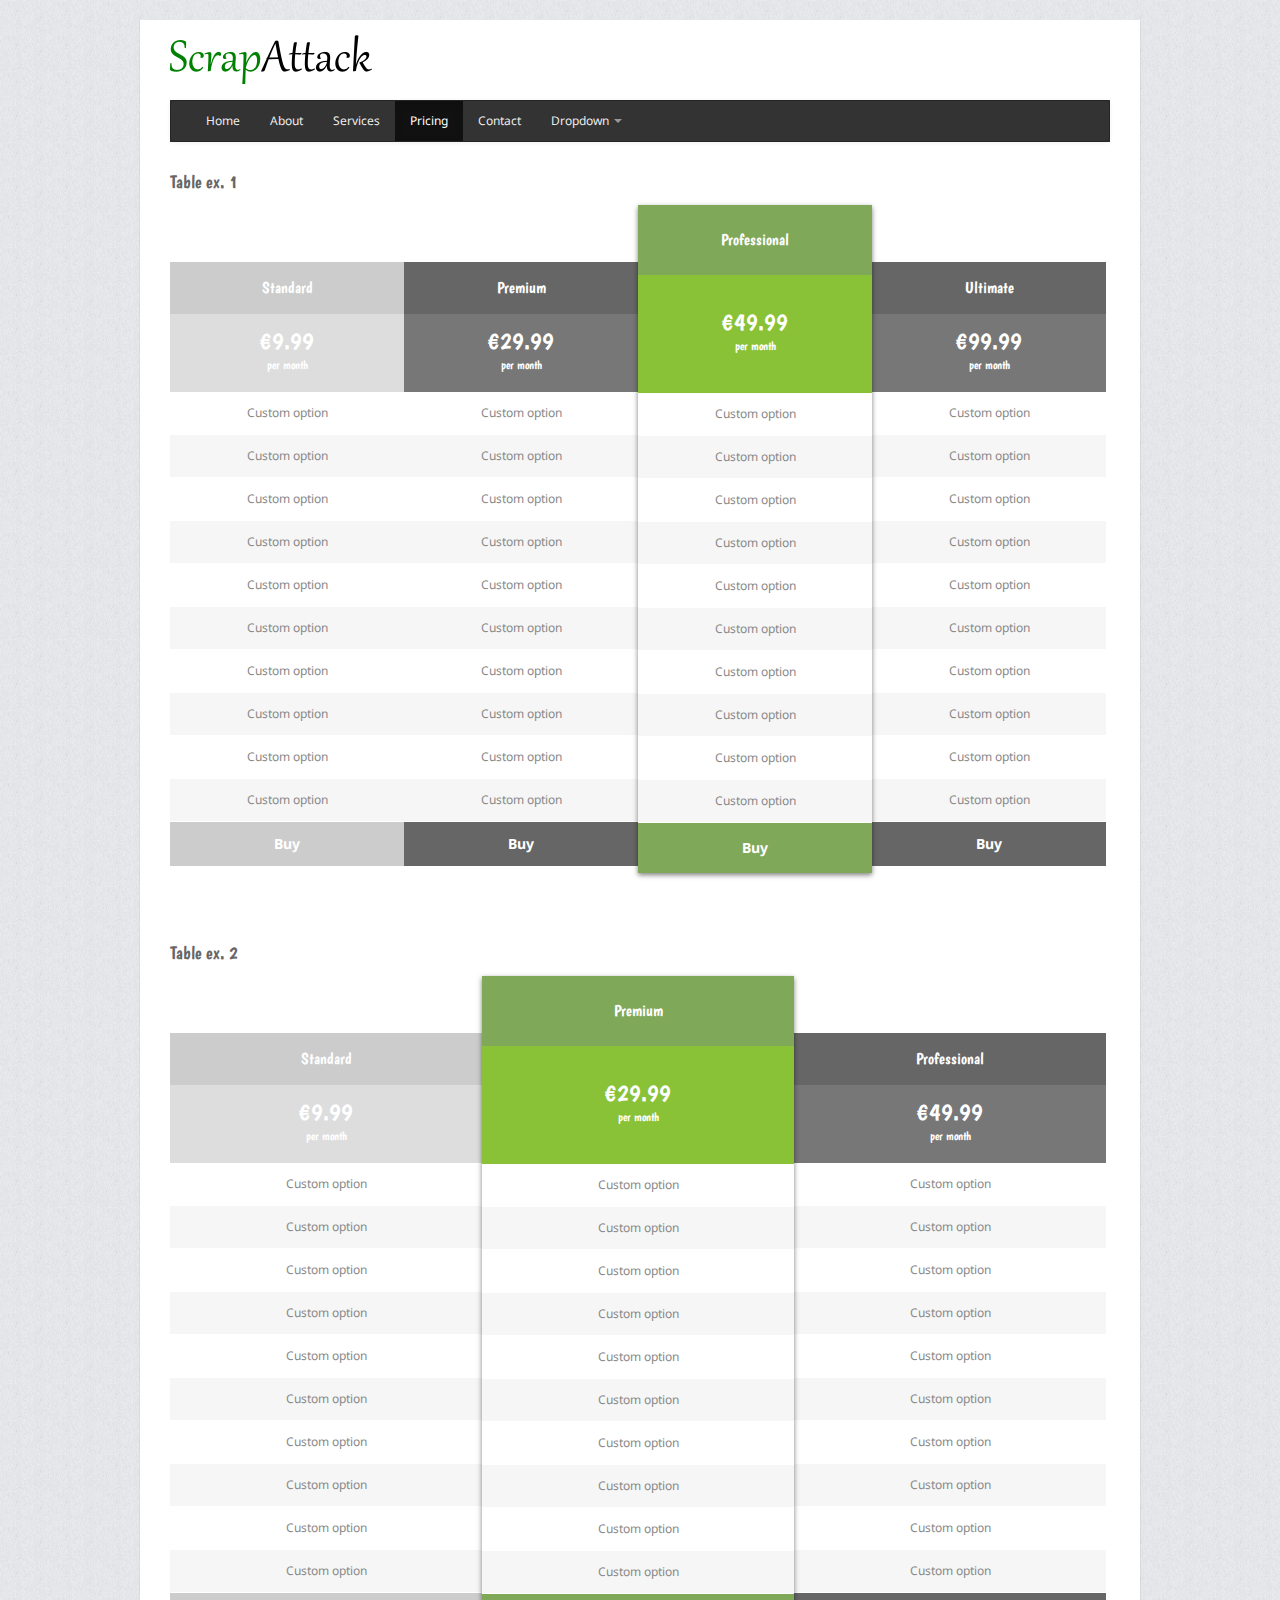
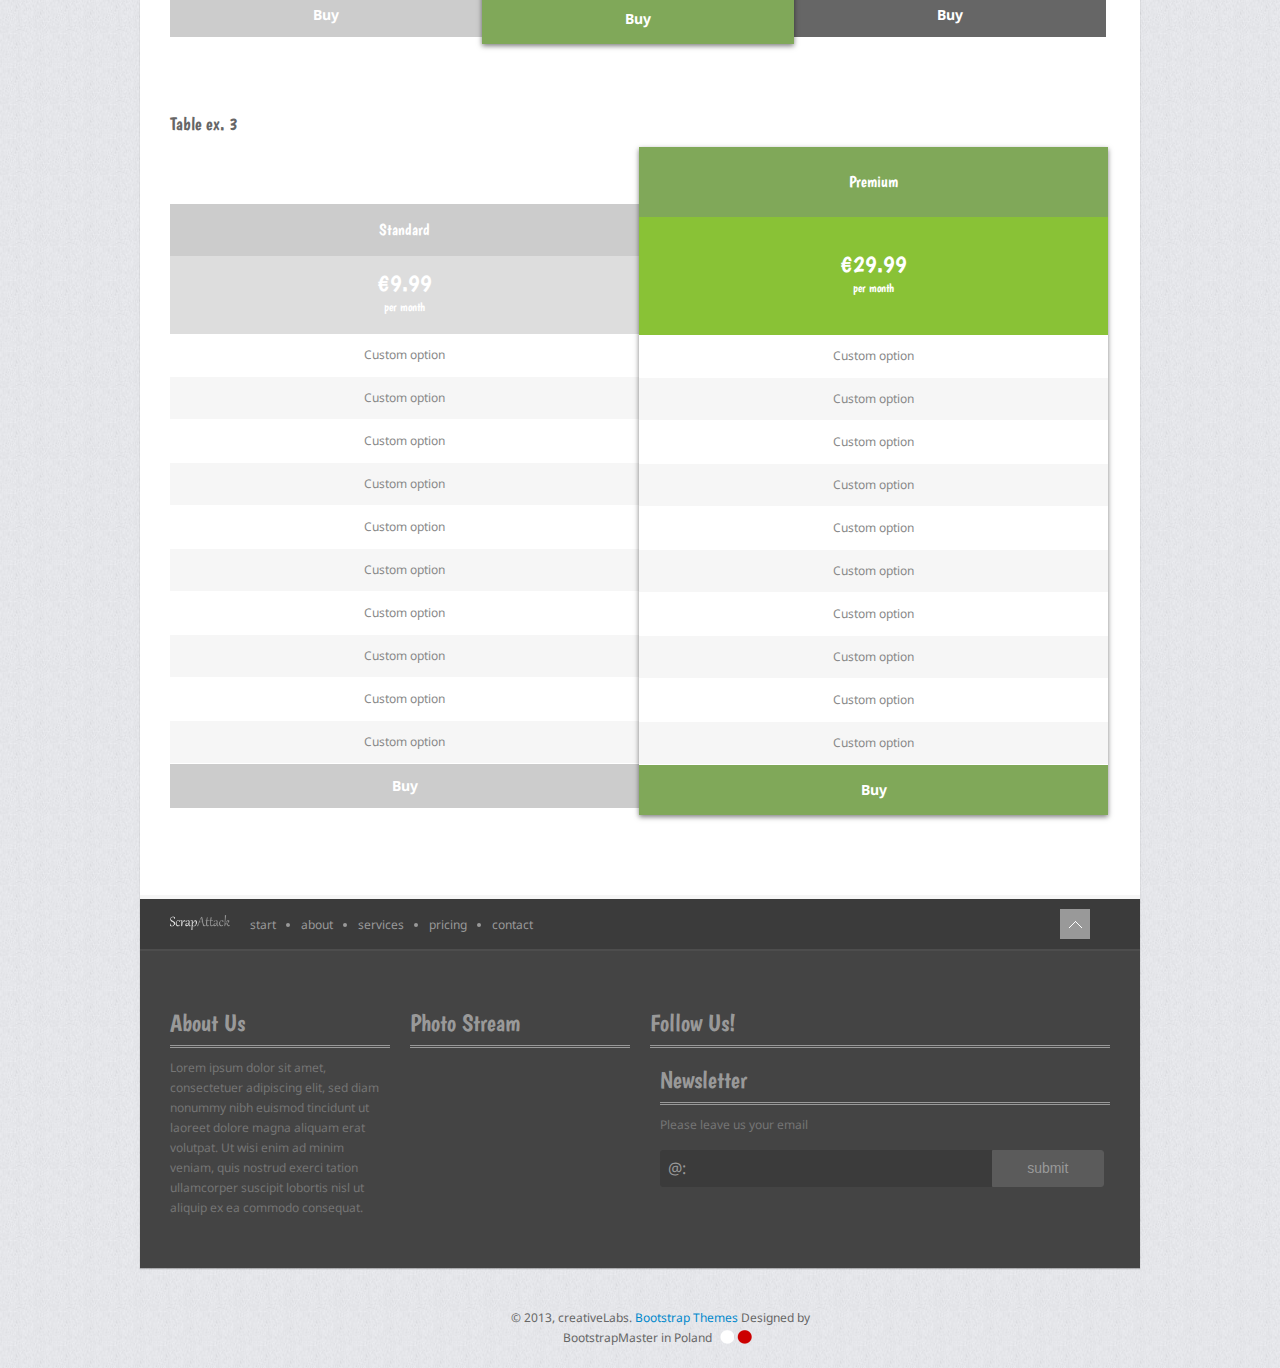
<file: pricing.html>
<!DOCTYPE html>
<html lang="en">
<head>

	<!-- start: Meta -->
	<meta charset="utf-8">
	<title>FreeME:BOOTSTRAP THEME by BootstrapMaster</title> 
	<meta name="description" content="FreeME:Bootstrap Theme"/>
	<meta name="keywords" content="Template, Theme, web, html5, css3" />
	<meta name="author" content="Łukasz Holeczek from creativeLabs"/>
	<!-- end: Meta -->
	
	<!-- start: Mobile Specific -->
	<meta name="viewport" content="width=device-width, initial-scale=1, maximum-scale=1">
	<!-- end: Mobile Specific -->
	
	<!-- start: Facebook Open Graph -->
	<meta property="og:title" content=""/>
	<meta property="og:description" content=""/>
	<meta property="og:type" content=""/>
	<meta property="og:url" content=""/>
	<meta property="og:image" content=""/>
	<!-- end: Facebook Open Graph -->

    <!-- start: CSS -->
    <link href="css/bootstrap.css" rel="stylesheet">
    <link href="css/bootstrap-responsive.css" rel="stylesheet">
	<link href="css/style.css" rel="stylesheet">
	<link rel="stylesheet" type="text/css" href="http://fonts.googleapis.com/css?family=Droid+Sans:400,700">
	<link rel="stylesheet" type="text/css" href="http://fonts.googleapis.com/css?family=Droid+Serif">
	<link rel="stylesheet" type="text/css" href="http://fonts.googleapis.com/css?family=Boogaloo">
	<link rel="stylesheet" type="text/css" href="http://fonts.googleapis.com/css?family=Economica:700,400italic">
	<!-- end: CSS -->

    <!-- Le HTML5 shim, for IE6-8 support of HTML5 elements -->
    <!--[if lt IE 9]>
      <script src="http://html5shim.googlecode.com/svn/trunk/html5.js"></script>
    <![endif]-->

</head>
<body>
	
	<!--start: Wrapper -->
	<div id="wrapper">
		
		<!--start: Container -->
		<div class="container">
		
		
			<!--start: Header -->
			<header>
			
				<!--start: Row -->
				<div class="row">
					
					<!--start: Logo -->
					<div class="logo span4">
						<a class="brand" href="#"><img src="img/logo.png"></a>
					</div>
					<!--end: Logo -->
					
					<!--start: Social Links -->
					<div class="span8">
						<div id="social-links">
							<ul class="social-small-grid">
								<li>
									<div class="social-small-item">				
										<div class="social-small-info-wrap">
											<div class="social-small-info">
												<div class="social-small-info-front social-small-twitter">
													<a href="http://twitter.com"></a>
												</div>
												<div class="social-small-info-back social-small-twitter-hover">
													<a href="http://twitter.com"></a>
												</div>	
											</div>
										</div>
									</div>
								</li>
								<li>
									<div class="social-small-item">				
										<div class="social-small-info-wrap">
											<div class="social-small-info">
												<div class="social-small-info-front social-small-facebook">
													<a href="http://facebook.com"></a>
												</div>
												<div class="social-small-info-back social-small-facebook-hover">
													<a href="http://facebook.com"></a>
												</div>	
											</div>
										</div>
									</div>
								</li>
								<li>
									<div class="social-small-item">				
										<div class="social-small-info-wrap">
											<div class="social-small-info">
												<div class="social-small-info-front social-small-dribbble">
													<a href="http://dribbble.com"></a>
												</div>
												<div class="social-small-info-back social-small-dribbble-hover">
													<a href="http://dribbble.com"></a>
												</div>	
											</div>
										</div>
									</div>
								</li>
								<li>
									<div class="social-small-item">				
										<div class="social-small-info-wrap">
											<div class="social-small-info">
												<div class="social-small-info-front social-small-flickr">
													<a href="http://flickr.com"></a>
												</div>
												<div class="social-small-info-back social-small-flickr-hover">
													<a href="http://flickr.com"></a>
												</div>	
											</div>
										</div>
									</div>
								</li>
							</ul>
						</div>
					</div>
					<!--end: Social Links -->
					
				</div>
				<!--end: Row -->
						
			</header>
			<!--end: Header-->
			
			<!--start: Navigation-->	
			<div class="navbar navbar-inverse">
    			<div class="navbar-inner">
        			<div class="container">
          				<a class="btn btn-navbar" data-toggle="collapse" data-target=".nav-collapse">
            				<span class="icon-bar"></span>
            				<span class="icon-bar"></span>
            				<span class="icon-bar"></span>
          				</a>
          				<div class="nav-collapse collapse">
            				<ul class="nav">
              					<li><a href="index.html">Home</a></li>
              					<li><a href="about.html">About</a></li>
								<li><a href="services.html">Services</a></li>
								<li class="active"><a href="pricing.html">Pricing</a></li>
              					<li><a href="contact.html">Contact</a></li>
              					<li class="dropdown">
                					<a href="#" class="dropdown-toggle" data-toggle="dropdown">Dropdown <b class="caret"></b></a>
                					<ul class="dropdown-menu">
                  						<li><a href="#">Action</a></li>
                  						<li><a href="#">Another action</a></li>
                  						<li><a href="#">Something else here</a></li>
                  						<li class="divider"></li>
                  						<li class="nav-header">Nav header</li>
                  						<li><a href="#">Separated link</a></li>
                  						<li><a href="#">One more separated link</a></li>
                					</ul>
              					</li>
            				</ul>
          				</div>
        			</div>
      			</div>
    		</div>
			<!--end: Navigation-->
			
		</div>
		<!--end: Container-->
				
		<!-- start: Container -->
		<div class="container">

			<!-- start: Table -->

			<h4>Table ex. 1</h4>

			<div class="four-tables">

				<div class="pricing-table">
					<div class="color-cccddd">
						<h3>Standard</h3>
						<h4><span class="price">€9.99</span> <span class="time">per month</span></h4>
						<ul>
							<li>Custom option</li>
							<li>Custom option</li>
							<li>Custom option</li>
							<li>Custom option</li>
							<li>Custom option</li>
							<li>Custom option</li>
							<li>Custom option</li>
							<li>Custom option</li>
							<li>Custom option</li>
							<li>Custom option</li>
						</ul>
						<a href="#" class="buy"><span>Buy</span></a>
					</div>
				</div>

				<div class="pricing-table">
					<div class="color-666777">
						<h3>Premium</h3>
						<h4><span class="price">€29.99</span> <span class="time">per month</span></h4>
						<ul>
							<li>Custom option</li>
							<li>Custom option</li>
							<li>Custom option</li>
							<li>Custom option</li>
							<li>Custom option</li>
							<li>Custom option</li>
							<li>Custom option</li>
							<li>Custom option</li>
							<li>Custom option</li>
							<li>Custom option</li>
						</ul>
						<a href="#" class="buy"><span>Buy</span></a>
					</div>
				</div>

				<div class="pricing-table best-option">
					<div class="color-custom">
						<h3>Professional</h3>
						<h4><span class="price">€49.99</span> <span class="time">per month</span></h4>
						<ul>
							<li>Custom option</li>
							<li>Custom option</li>
							<li>Custom option</li>
							<li>Custom option</li>
							<li>Custom option</li>
							<li>Custom option</li>
							<li>Custom option</li>
							<li>Custom option</li>
							<li>Custom option</li>
							<li>Custom option</li>
						</ul>
						<a href="#" class="buy"><span>Buy</span></a>
					</div>
				</div>

				<div class="pricing-table">
					<div class="color-666777">
						<h3>Ultimate</h3>
						<h4><span class="price">€99.99</span> <span class="time">per month</span></h4>
						<ul>
							<li>Custom option</li>
							<li>Custom option</li>
							<li>Custom option</li>
							<li>Custom option</li>
							<li>Custom option</li>
							<li>Custom option</li>
							<li>Custom option</li>
							<li>Custom option</li>
							<li>Custom option</li>
							<li>Custom option</li>
						</ul>
						<a href="#" class="buy"><span>Buy</span></a>
					</div>
				</div>

			</div>
			<!-- end: Table -->

		</div>
		<!-- end: Container -->

		<!-- start:Container -->
		<div class="container">

			<!-- start: Table -->
			<h4>Table ex. 2</h4>

			<div class="three-tables">

				<div class="pricing-table">
					<div class="color-cccddd">
						<h3>Standard</h3>
						<h4><span class="price">€9.99</span> <span class="time">per month</span></h4>
						<ul>
							<li>Custom option</li>
							<li>Custom option</li>
							<li>Custom option</li>
							<li>Custom option</li>
							<li>Custom option</li>
							<li>Custom option</li>
							<li>Custom option</li>
							<li>Custom option</li>
							<li>Custom option</li>
							<li>Custom option</li>
						</ul>
						<a href="#" class="buy"><span>Buy</span></a>
					</div>
				</div>

				<div class="pricing-table best-option">
					<div class="color-custom">
						<h3>Premium</h3>
						<h4><span class="price">€29.99</span> <span class="time">per month</span></h4>
						<ul>
							<li>Custom option</li>
							<li>Custom option</li>
							<li>Custom option</li>
							<li>Custom option</li>
							<li>Custom option</li>
							<li>Custom option</li>
							<li>Custom option</li>
							<li>Custom option</li>
							<li>Custom option</li>
							<li>Custom option</li>
						</ul>
						<a href="#" class="buy"><span>Buy</span></a>
					</div>
				</div>

				<div class="pricing-table">
					<div class="color-666777">
						<h3>Professional</h3>
						<h4><span class="price">€49.99</span> <span class="time">per month</span></h4>
						<ul>
							<li>Custom option</li>
							<li>Custom option</li>
							<li>Custom option</li>
							<li>Custom option</li>
							<li>Custom option</li>
							<li>Custom option</li>
							<li>Custom option</li>
							<li>Custom option</li>
							<li>Custom option</li>
							<li>Custom option</li>
						</ul>
						<a href="#" class="buy"><span>Buy</span></a>
					</div>
				</div>

			</div>
			<!-- end: Table -->

		</div>
		<!-- end: Container -->

		<!-- start:Container -->
		<div class="container">

			<!-- start: Table -->
			<h4>Table ex. 3</h4>

			<div class="two-tables">

				<div class="pricing-table">
					<div class="color-cccddd">
						<h3>Standard</h3>
						<h4><span class="price">€9.99</span> <span class="time">per month</span></h4>
						<ul>
							<li>Custom option</li>
							<li>Custom option</li>
							<li>Custom option</li>
							<li>Custom option</li>
							<li>Custom option</li>
							<li>Custom option</li>
							<li>Custom option</li>
							<li>Custom option</li>
							<li>Custom option</li>
							<li>Custom option</li>
						</ul>
						<a href="#" class="buy"><span>Buy</span></a>
					</div>
				</div>

				<div class="pricing-table">
					<div class="color-custom">
						<h3>Premium</h3>
						<h4><span class="price">€29.99</span> <span class="time">per month</span></h4>
						<ul>
							<li>Custom option</li>
							<li>Custom option</li>
							<li>Custom option</li>
							<li>Custom option</li>
							<li>Custom option</li>
							<li>Custom option</li>
							<li>Custom option</li>
							<li>Custom option</li>
							<li>Custom option</li>
							<li>Custom option</li>
						</ul>
						<a href="#" class="buy"><span>Buy</span></a>
					</div>
				</div>

			</div>
			<!-- end: Table -->

		</div>
		<!-- end: Container -->
				
		<!--start: Container -->
    	<div class="container">	
			
      		<!-- start: Footer Menu -->
			<div id="footer-menu" class="hidden-tablet hidden-phone">

				<!-- start: Container -->
				<div class="container">
				
					<!-- start: Row -->
					<div class="row">

						<!-- start: Footer Menu Logo -->
						<div class="span1">
							<div id="footer-menu-logo">
								<a href="#"><img src="img/logo-footer-menu.png" alt="logo" /></a>
							</div>
						</div>
						<!-- end: Footer Menu Logo -->

						<!-- start: Footer Menu Links-->
						<div class="span10">
						
							<div id="footer-menu-links">

								<ul id="footer-nav">

									<li><a href="index.html">Start</a></li>

									<li><a href="about.html">About</a></li>

									<li><a href="services.html">Services</a></li>

									<li><a href="pricing.html">Pricing</a></li>
								
									<li><a href="contact.html">Contact</a></li>

								</ul>

							</div>
						
						</div>
						<!-- end: Footer Menu Links-->

						<!-- start: Footer Menu Back To Top -->
						<div class="span1">
							
							<div id="footer-menu-back-to-top">
								<a href="#"></a>
							</div>
					
						</div>
						<!-- end: Footer Menu Back To Top -->
				
					</div>
					<!-- end: Row -->
				
				</div>
				<!-- end: Container  -->	

			</div>	
			<!-- end: Footer Menu -->

			<!-- start: Footer -->
			<div id="footer">
			
				<!-- start: Container -->
				<div class="container">
				
					<!-- start: Row -->
					<div class="row">

						<!-- start: About -->
						<div class="span3">
						
							<h3>About Us</h3>
							<p>
								Lorem ipsum dolor sit amet, consectetuer adipiscing elit, sed diam nonummy nibh euismod tincidunt ut laoreet dolore magna aliquam erat volutpat. Ut wisi enim ad minim veniam, quis nostrud exerci tation ullamcorper suscipit lobortis nisl ut aliquip ex ea commodo consequat.
							</p>
							
						</div>
						<!-- end: About -->

						<!-- start: Photo Stream -->
						<div class="span3">
						
							<h3>Photo Stream</h3>
							<div class="flickr-widget">
								<script type="text/javascript" src="http://www.flickr.com/badge_code_v2.gne?count=9&display=latest&size=s&layout=x&source=user&user=29609591@N08"></script>
								<div class="clear"></div>
							</div>
						
						</div>
						<!-- end: Photo Stream -->

				
						<div class="span6">
					
							<!-- start: Follow Us -->
							<h3>Follow Us!</h3>
							<ul class="social-grid">
								<li>
									<div class="social-item">				
										<div class="social-info-wrap">
											<div class="social-info">
												<div class="social-info-front social-twitter">
													<a href="http://twitter.com"></a>
												</div>
												<div class="social-info-back social-twitter-hover">
													<a href="http://twitter.com"></a>
												</div>	
											</div>
										</div>
									</div>
								</li>
								<li>
									<div class="social-item">				
										<div class="social-info-wrap">
											<div class="social-info">
												<div class="social-info-front social-facebook">
													<a href="http://facebook.com"></a>
												</div>
												<div class="social-info-back social-facebook-hover">
													<a href="http://facebook.com"></a>
												</div>
											</div>
										</div>
									</div>
								</li>
								<li>
									<div class="social-item">				
										<div class="social-info-wrap">
											<div class="social-info">
												<div class="social-info-front social-dribbble">
													<a href="http://dribbble.com"></a>
												</div>
												<div class="social-info-back social-dribbble-hover">
													<a href="http://dribbble.com"></a>
												</div>	
											</div>
										</div>
									</div>
								</li>
								<li>
									<div class="social-item">				
										<div class="social-info-wrap">
											<div class="social-info">
												<div class="social-info-front social-flickr">
													<a href="http://flickr.com"></a>
												</div>
												<div class="social-info-back social-flickr-hover">
													<a href="http://flickr.com"></a>
												</div>	
											</div>
										</div>
									</div>
								</li>
							</ul>
							<!-- end: Follow Us -->
					
							<!-- start: Newsletter -->
							<form id="newsletter">
								<h3>Newsletter</h3>
								<p>Please leave us your email</p>
								<label for="newsletter_input">@:</label>
								<input type="text" id="newsletter_input"/>
								<input type="submit" id="newsletter_submit" value="submit">
							</form>
							<!-- end: Newsletter -->
					
						</div>
					
					</div>
					<!-- end: Row -->	
				
				</div>
				<!-- end: Container  -->

			</div>
			<!-- end: Footer -->
	
		</div>
		<!-- end: Container  -->

	</div>
	<!-- end: Wrapper  -->


	<!-- start: Copyright -->
	<div id="copyright">
	
		<!-- start: Container -->
		<div class="container">
		
			<div class="span12">
				<p>
					&copy; 2013, creativeLabs. <a href="http://bootstrapmaster.com" alt="Bootstrap Themes">Bootstrap Themes</a> Designed by BootstrapMaster in Poland <img src="img/poland.png" alt="Poland" style="margin-top:-4px">
				</p>
			</div>
	
		</div>
		<!-- end: Container  -->
		
	</div>	
	<!-- end: Copyright -->

<!-- start: Java Script -->
<!-- Placed at the end of the document so the pages load faster -->
<script src="js/jquery-1.8.2.js"></script>
<script src="js/bootstrap.js"></script>
<script src="js/flexslider.js"></script>
<script src="js/carousel.js"></script>
<script def src="js/custom.js"></script>
<!-- end: Java Script -->

</body>
</html>
</file>
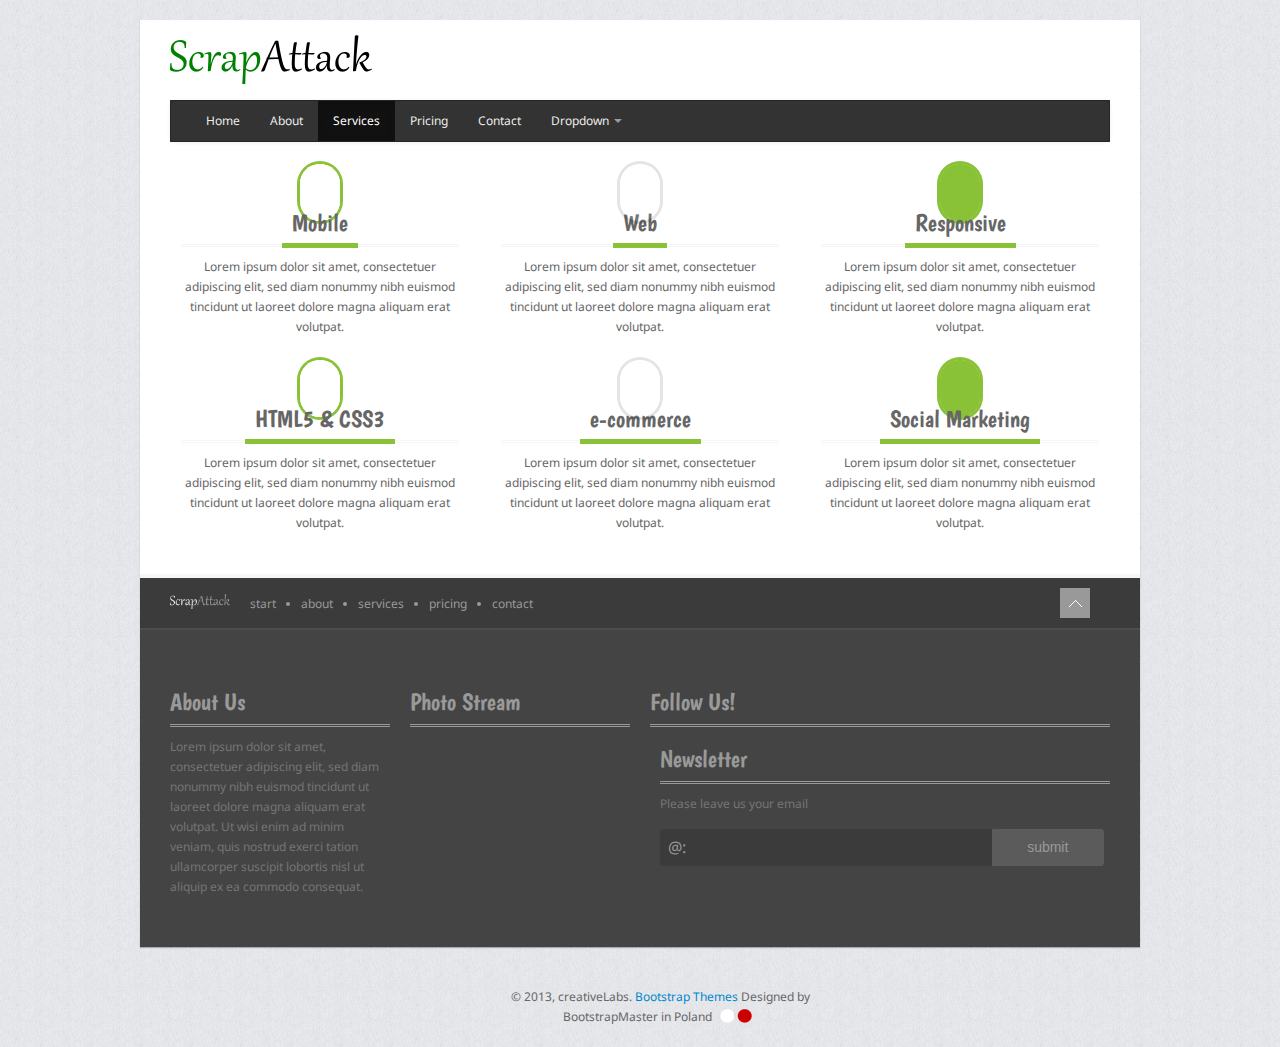
<file: services.html>
<!DOCTYPE html>
<html lang="en">
<head>

	<!-- start: Meta -->
	<meta charset="utf-8">
	<title>FreeME:BOOTSTRAP THEME by BootstrapMaster</title> 
	<meta name="description" content="FreeME:Bootstrap Theme"/>
	<meta name="keywords" content="Template, Theme, web, html5, css3" />
	<meta name="author" content="Łukasz Holeczek from creativeLabs"/>
	<!-- end: Meta -->
	
	<!-- start: Mobile Specific -->
	<meta name="viewport" content="width=device-width, initial-scale=1, maximum-scale=1">
	<!-- end: Mobile Specific -->
	
	<!-- start: Facebook Open Graph -->
	<meta property="og:title" content=""/>
	<meta property="og:description" content=""/>
	<meta property="og:type" content=""/>
	<meta property="og:url" content=""/>
	<meta property="og:image" content=""/>
	<!-- end: Facebook Open Graph -->

    <!-- start: CSS -->
    <link href="css/bootstrap.css" rel="stylesheet">
    <link href="css/bootstrap-responsive.css" rel="stylesheet">
	<link href="css/style.css" rel="stylesheet">
	<link rel="stylesheet" type="text/css" href="http://fonts.googleapis.com/css?family=Droid+Sans:400,700">
	<link rel="stylesheet" type="text/css" href="http://fonts.googleapis.com/css?family=Droid+Serif">
	<link rel="stylesheet" type="text/css" href="http://fonts.googleapis.com/css?family=Boogaloo">
	<link rel="stylesheet" type="text/css" href="http://fonts.googleapis.com/css?family=Economica:700,400italic">
	<!-- end: CSS -->

    <!-- Le HTML5 shim, for IE6-8 support of HTML5 elements -->
    <!--[if lt IE 9]>
      <script src="http://html5shim.googlecode.com/svn/trunk/html5.js"></script>
    <![endif]-->

</head>
<body>
	
	<!--start: Wrapper -->
	<div id="wrapper">
		
		<!--start: Container -->
		<div class="container">
		
		
			<!--start: Header -->
			<header>
			
				<!--start: Row -->
				<div class="row">
					
					<!--start: Logo -->
					<div class="logo span4">
						<a class="brand" href="#"><img src="img/logo.png"></a>
					</div>
					<!--end: Logo -->
					
					<!--start: Social Links -->
					<div class="span8">
						<div id="social-links">
							<ul class="social-small-grid">
								<li>
									<div class="social-small-item">				
										<div class="social-small-info-wrap">
											<div class="social-small-info">
												<div class="social-small-info-front social-small-twitter">
													<a href="http://twitter.com"></a>
												</div>
												<div class="social-small-info-back social-small-twitter-hover">
													<a href="http://twitter.com"></a>
												</div>	
											</div>
										</div>
									</div>
								</li>
								<li>
									<div class="social-small-item">				
										<div class="social-small-info-wrap">
											<div class="social-small-info">
												<div class="social-small-info-front social-small-facebook">
													<a href="http://facebook.com"></a>
												</div>
												<div class="social-small-info-back social-small-facebook-hover">
													<a href="http://facebook.com"></a>
												</div>	
											</div>
										</div>
									</div>
								</li>
								<li>
									<div class="social-small-item">				
										<div class="social-small-info-wrap">
											<div class="social-small-info">
												<div class="social-small-info-front social-small-dribbble">
													<a href="http://dribbble.com"></a>
												</div>
												<div class="social-small-info-back social-small-dribbble-hover">
													<a href="http://dribbble.com"></a>
												</div>	
											</div>
										</div>
									</div>
								</li>
								<li>
									<div class="social-small-item">				
										<div class="social-small-info-wrap">
											<div class="social-small-info">
												<div class="social-small-info-front social-small-flickr">
													<a href="http://flickr.com"></a>
												</div>
												<div class="social-small-info-back social-small-flickr-hover">
													<a href="http://flickr.com"></a>
												</div>	
											</div>
										</div>
									</div>
								</li>
							</ul>
						</div>
					</div>
					<!--end: Social Links -->
					
				</div>
				<!--end: Row -->
						
			</header>
			<!--end: Header-->
			
			<!--start: Navigation-->	
			<div class="navbar navbar-inverse">
    			<div class="navbar-inner">
        			<div class="container">
          				<a class="btn btn-navbar" data-toggle="collapse" data-target=".nav-collapse">
            				<span class="icon-bar"></span>
            				<span class="icon-bar"></span>
            				<span class="icon-bar"></span>
          				</a>
          				<div class="nav-collapse collapse">
            				<ul class="nav">
              					<li><a href="index.html">Home</a></li>
              					<li><a href="about.html">About</a></li>
								<li class="active"><a href="services.html">Services</a></li>
								<li><a href="pricing.html">Pricing</a></li>
              					<li><a href="contact.html">Contact</a></li>
              					<li class="dropdown">
                					<a href="#" class="dropdown-toggle" data-toggle="dropdown">Dropdown <b class="caret"></b></a>
                					<ul class="dropdown-menu">
                  						<li><a href="#">Action</a></li>
                  						<li><a href="#">Another action</a></li>
                  						<li><a href="#">Something else here</a></li>
                  						<li class="divider"></li>
                  						<li class="nav-header">Nav header</li>
                  						<li><a href="#">Separated link</a></li>
                  						<li><a href="#">One more separated link</a></li>
                					</ul>
              					</li>
            				</ul>
          				</div>
        			</div>
      			</div>
    		</div>
			<!--end: Navigation-->
			
		</div>
		<!--end: Container-->
				
		<!--start: Container -->
    	<div class="container">
	
      		<!-- start: Row -->
      		<div class="row">
	
        		<div class="span4">
          			<div class="icons-box">
						<i class="ico-iphone ico-color circle-color big"></i>
						<div class="title"><h3>Mobile</h3></div>
						<p>
							Lorem ipsum dolor sit amet, consectetuer adipiscing elit, sed diam nonummy nibh euismod tincidunt ut laoreet dolore magna aliquam erat volutpat.
						</p>
						<div class="clear"></div>
					</div>
        		</div>

        		<div class="span4">
          			<div class="icons-box">
						<i class="ico-imac circle big"></i>
						<div class="title"><h3>Web</h3></div>
						<p>
							Lorem ipsum dolor sit amet, consectetuer adipiscing elit, sed diam nonummy nibh euismod tincidunt ut laoreet dolore magna aliquam erat volutpat.
						</p>
						<div class="clear"></div>
					</div>
        		</div>

        		<div class="span4">
          			<div class="icons-box">
						<i class="ico-ok ico-white circle-color-full big-color"></i>
						<div class="title"><h3>Responsive</h3></div>
						<p>
							Lorem ipsum dolor sit amet, consectetuer adipiscing elit, sed diam nonummy nibh euismod tincidunt ut laoreet dolore magna aliquam erat volutpat.
						</p>
						<div class="clear"></div>
					</div>
        		</div>

        		<div class="span4">
          			<div class="icons-box">
						<i class="ico-embed-close ico-color circle-color big"></i>
						<div class="title"><h3>HTML5 & CSS3</h3></div>
						<p>
							Lorem ipsum dolor sit amet, consectetuer adipiscing elit, sed diam nonummy nibh euismod tincidunt ut laoreet dolore magna aliquam erat volutpat.
						</p>
						<div class="clear"></div>
					</div>
        		</div>

        		<div class="span4">
          			<div class="icons-box">
						<i class="ico-shopping-cart circle big"></i>
						<div class="title"><h3>e-commerce</h3></div>
						<p>
							Lorem ipsum dolor sit amet, consectetuer adipiscing elit, sed diam nonummy nibh euismod tincidunt ut laoreet dolore magna aliquam erat volutpat.
						</p>
						<div class="clear"></div>
					</div>
        		</div>

        		<div class="span4">
          			<div class="icons-box">
						<i class="ico-thumbs-up ico-white circle-color-full big-color"></i>
						<div class="title"><h3>Social Marketing</h3></div>
						<p>
							Lorem ipsum dolor sit amet, consectetuer adipiscing elit, sed diam nonummy nibh euismod tincidunt ut laoreet dolore magna aliquam erat volutpat.
						</p>
						<div class="clear"></div>
					</div>
        		</div>

      		</div>
			<!-- end: Row -->
      	
		</div>
		<!--end: Container-->
				
		<!--start: Container -->
    	<div class="container">	
			
      		<!-- start: Footer Menu -->
			<div id="footer-menu" class="hidden-tablet hidden-phone">

				<!-- start: Container -->
				<div class="container">
				
					<!-- start: Row -->
					<div class="row">

						<!-- start: Footer Menu Logo -->
						<div class="span1">
							<div id="footer-menu-logo">
								<a href="#"><img src="img/logo-footer-menu.png" alt="logo" /></a>
							</div>
						</div>
						<!-- end: Footer Menu Logo -->

						<!-- start: Footer Menu Links-->
						<div class="span10">
						
							<div id="footer-menu-links">

								<ul id="footer-nav">

									<li><a href="index.html">Start</a></li>

									<li><a href="about.html">About</a></li>

									<li><a href="services.html">Services</a></li>

									<li><a href="pricing.html">Pricing</a></li>
								
									<li><a href="contact.html">Contact</a></li>

								</ul>

							</div>
						
						</div>
						<!-- end: Footer Menu Links-->

						<!-- start: Footer Menu Back To Top -->
						<div class="span1">
							
							<div id="footer-menu-back-to-top">
								<a href="#"></a>
							</div>
					
						</div>
						<!-- end: Footer Menu Back To Top -->
				
					</div>
					<!-- end: Row -->
				
				</div>
				<!-- end: Container  -->	

			</div>	
			<!-- end: Footer Menu -->

			<!-- start: Footer -->
			<div id="footer">
			
				<!-- start: Container -->
				<div class="container">
				
					<!-- start: Row -->
					<div class="row">

						<!-- start: About -->
						<div class="span3">
						
							<h3>About Us</h3>
							<p>
								Lorem ipsum dolor sit amet, consectetuer adipiscing elit, sed diam nonummy nibh euismod tincidunt ut laoreet dolore magna aliquam erat volutpat. Ut wisi enim ad minim veniam, quis nostrud exerci tation ullamcorper suscipit lobortis nisl ut aliquip ex ea commodo consequat.
							</p>
							
						</div>
						<!-- end: About -->

						<!-- start: Photo Stream -->
						<div class="span3">
						
							<h3>Photo Stream</h3>
							<div class="flickr-widget">
								<script type="text/javascript" src="http://www.flickr.com/badge_code_v2.gne?count=9&display=latest&size=s&layout=x&source=user&user=29609591@N08"></script>
								<div class="clear"></div>
							</div>
						
						</div>
						<!-- end: Photo Stream -->

				
						<div class="span6">
					
							<!-- start: Follow Us -->
							<h3>Follow Us!</h3>
							<ul class="social-grid">
								<li>
									<div class="social-item">				
										<div class="social-info-wrap">
											<div class="social-info">
												<div class="social-info-front social-twitter">
													<a href="http://twitter.com"></a>
												</div>
												<div class="social-info-back social-twitter-hover">
													<a href="http://twitter.com"></a>
												</div>	
											</div>
										</div>
									</div>
								</li>
								<li>
									<div class="social-item">				
										<div class="social-info-wrap">
											<div class="social-info">
												<div class="social-info-front social-facebook">
													<a href="http://facebook.com"></a>
												</div>
												<div class="social-info-back social-facebook-hover">
													<a href="http://facebook.com"></a>
												</div>
											</div>
										</div>
									</div>
								</li>
								<li>
									<div class="social-item">				
										<div class="social-info-wrap">
											<div class="social-info">
												<div class="social-info-front social-dribbble">
													<a href="http://dribbble.com"></a>
												</div>
												<div class="social-info-back social-dribbble-hover">
													<a href="http://dribbble.com"></a>
												</div>	
											</div>
										</div>
									</div>
								</li>
								<li>
									<div class="social-item">				
										<div class="social-info-wrap">
											<div class="social-info">
												<div class="social-info-front social-flickr">
													<a href="http://flickr.com"></a>
												</div>
												<div class="social-info-back social-flickr-hover">
													<a href="http://flickr.com"></a>
												</div>	
											</div>
										</div>
									</div>
								</li>
							</ul>
							<!-- end: Follow Us -->
					
							<!-- start: Newsletter -->
							<form id="newsletter">
								<h3>Newsletter</h3>
								<p>Please leave us your email</p>
								<label for="newsletter_input">@:</label>
								<input type="text" id="newsletter_input"/>
								<input type="submit" id="newsletter_submit" value="submit">
							</form>
							<!-- end: Newsletter -->
					
						</div>
					
					</div>
					<!-- end: Row -->	
				
				</div>
				<!-- end: Container  -->

			</div>
			<!-- end: Footer -->
	
		</div>
		<!-- end: Container  -->

	</div>
	<!-- end: Wrapper  -->


	<!-- start: Copyright -->
	<div id="copyright">
	
		<!-- start: Container -->
		<div class="container">
		
			<div class="span12">
				<p>
					&copy; 2013, creativeLabs. <a href="http://bootstrapmaster.com" alt="Bootstrap Themes">Bootstrap Themes</a> Designed by BootstrapMaster in Poland <img src="img/poland.png" alt="Poland" style="margin-top:-4px">
				</p>
			</div>
	
		</div>
		<!-- end: Container  -->
		
	</div>	
	<!-- end: Copyright -->

<!-- start: Java Script -->
<!-- Placed at the end of the document so the pages load faster -->
<script src="js/jquery-1.8.2.js"></script>
<script src="js/bootstrap.js"></script>
<script src="js/flexslider.js"></script>
<script src="js/carousel.js"></script>
<script def src="js/custom.js"></script>
<!-- end: Java Script -->

</body>
</html>
</file>
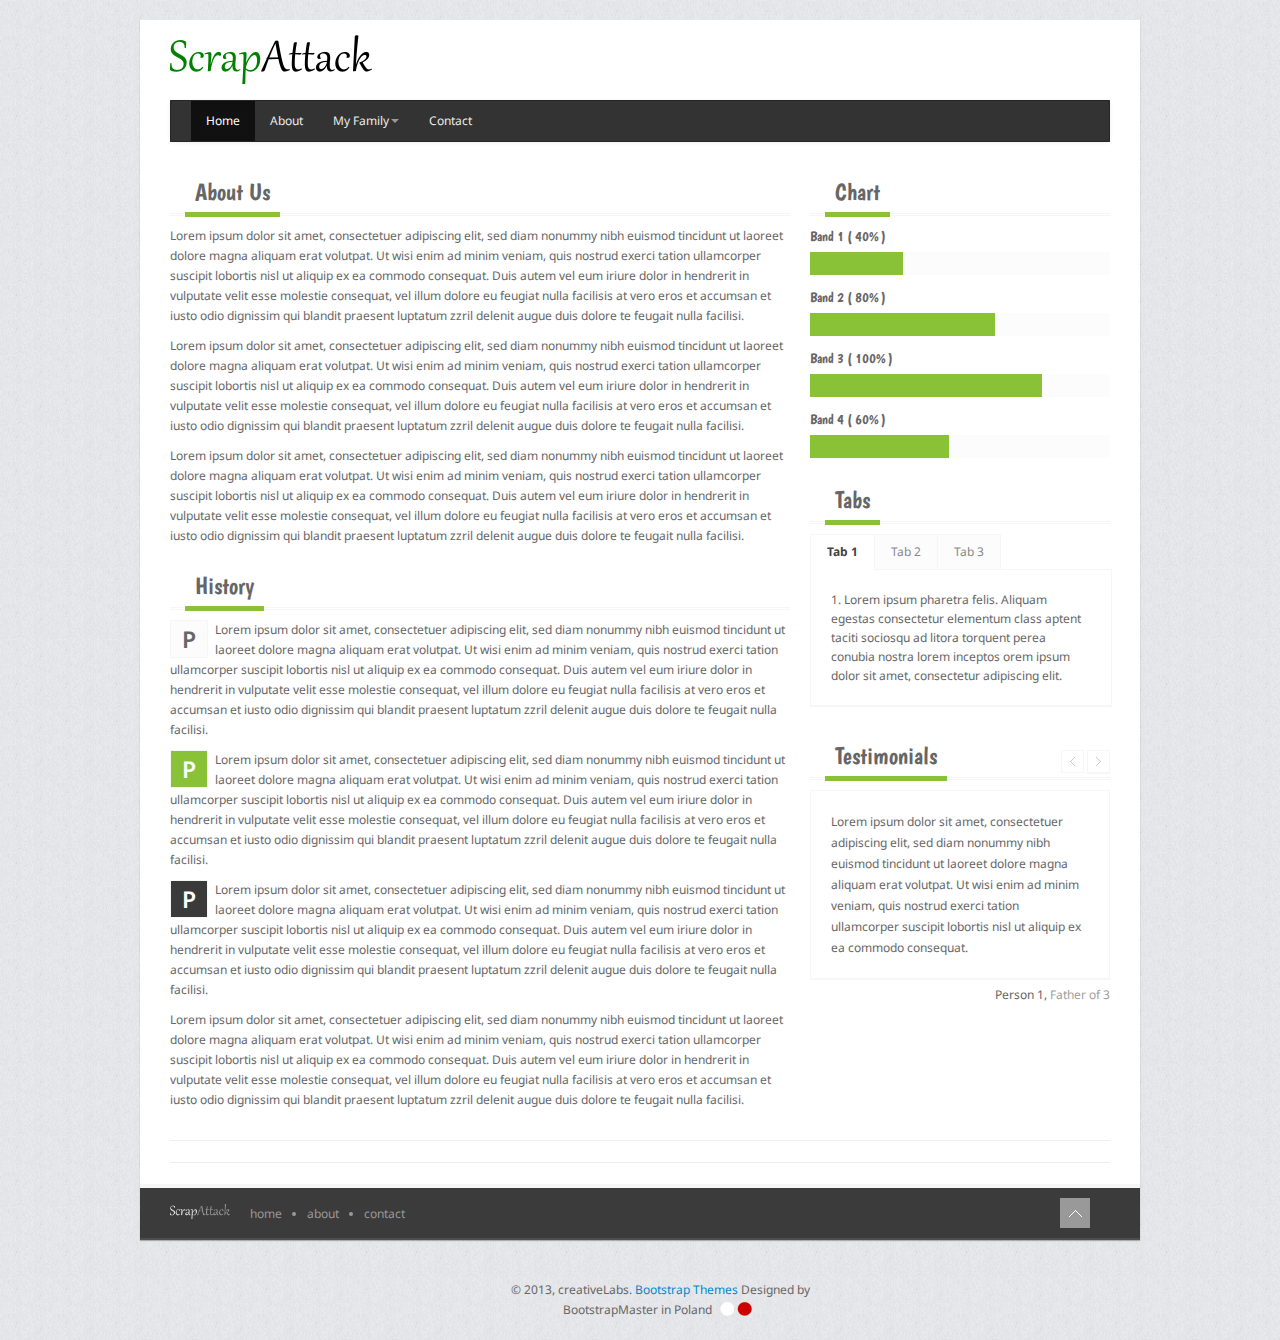
<file: test1.html>
<!DOCTYPE html>
<html lang="en">
<head>

	<!-- start: Meta -->
	<meta charset="utf-8">
	<title>ScrapAttack - About Us</title>
	<meta name="description" content="FreeME:Bootstrap Theme"/>
	<meta name="keywords" content="Template, Theme, web, html5, css3" />
	<meta name="author" content="Łukasz Holeczek from creativeLabs"/>
	<!-- end: Meta -->

	<!-- start: Mobile Specific -->
	<meta name="viewport" content="width=device-width, initial-scale=1, maximum-scale=1">
	<!-- end: Mobile Specific -->

	<!-- start: Facebook Open Graph -->
	<meta property="og:title" content=""/>
	<meta property="og:description" content=""/>
	<meta property="og:type" content=""/>
	<meta property="og:url" content=""/>
	<meta property="og:image" content=""/>
	<!-- end: Facebook Open Graph -->

    <!-- start: CSS -->
    <link href="css/bootstrap.css" rel="stylesheet">
    <link href="css/bootstrap-responsive.css" rel="stylesheet">
	<link href="css/style.css" rel="stylesheet">
	<link rel="stylesheet" type="text/css" href="http://fonts.googleapis.com/css?family=Droid+Sans:400,700">
	<link rel="stylesheet" type="text/css" href="http://fonts.googleapis.com/css?family=Droid+Serif">
	<link rel="stylesheet" type="text/css" href="http://fonts.googleapis.com/css?family=Boogaloo">
	<link rel="stylesheet" type="text/css" href="http://fonts.googleapis.com/css?family=Economica:700,400italic">
	<!-- end: CSS -->

    <!-- Le HTML5 shim, for IE6-8 support of HTML5 elements -->
    <!--[if lt IE 9]>
      <script src="http://html5shim.googlecode.com/svn/trunk/html5.js"></script>
    <![endif]-->

</head>
<body>

	<!--start: Wrapper -->
	<div id="wrapper">

		<!--start: Container -->
		<div class="container">


			<!--start: Header -->
			<header>

				<!--start: Row -->
				<div class="row">

					<!--start: Logo -->
					<div class="logo span4">
						<a class="brand" href="index.html"><img src="img/logo.png"></a>
					</div>
					<!--end: Logo -->

					<!--start: Social Links -->
					<div class="span8">
						<div id="social-links">
							<ul class="social-small-grid">
								<li>
									<div class="social-small-item">
										<div class="social-small-info-wrap">
											<div class="social-small-info">
												<div class="social-small-info-front social-small-twitter">
													<a href="http://twitter.com"></a>
												</div>
												<div class="social-small-info-back social-small-twitter-hover">
													<a href="http://twitter.com"></a>
												</div>
											</div>
										</div>
									</div>
								</li>
								<li>
									<div class="social-small-item">
										<div class="social-small-info-wrap">
											<div class="social-small-info">
												<div class="social-small-info-front social-small-facebook">
													<a href="http://facebook.com"></a>
												</div>
												<div class="social-small-info-back social-small-facebook-hover">
													<a href="http://facebook.com"></a>
												</div>
											</div>
										</div>
									</div>
								</li>
								<li>
									<div class="social-small-item">
										<div class="social-small-info-wrap">
											<div class="social-small-info">
												<div class="social-small-info-front social-small-dribbble">
													<a href="http://dribbble.com"></a>
												</div>
												<div class="social-small-info-back social-small-dribbble-hover">
													<a href="http://dribbble.com"></a>
												</div>
											</div>
										</div>
									</div>
								</li>
								<li>
									<div class="social-small-item">
										<div class="social-small-info-wrap">
											<div class="social-small-info">
												<div class="social-small-info-front social-small-flickr">
													<a href="http://flickr.com"></a>
												</div>
												<div class="social-small-info-back social-small-flickr-hover">
													<a href="http://flickr.com"></a>
												</div>
											</div>
										</div>
									</div>
								</li>
							</ul>
						</div>
					</div>
					<!--end: Social Links -->

				</div>
				<!--end: Row -->

			</header>
			<!--end: Header-->

			<!--start: Navigation-->
			<div class="navbar navbar-inverse">
    			<div class="navbar-inner">
        			<div class="container">
          				<a class="btn btn-navbar" data-toggle="collapse" data-target=".nav-collapse">
            				<span class="icon-bar"></span>
            				<span class="icon-bar"></span>
            				<span class="icon-bar"></span>
          				</a>
          				<div class="nav-collapse collapse">
            				<ul class="nav">
              					<li class="active"><a href="index.html">Home</a></li>
              					<li><a href="about.html">About</a></li>
								<!-- <li><a href="services.html">Services</a></li>
								<li><a href="pricing.html">Pricing</a></li> -->
              					<li class="dropdown">
                					<a href="#" class="dropdown-toggle" data-toggle="dropdown">My Family<b class="caret"></b></a>
                					<ul class="dropdown-menu">
                  						<li><a href="#">Add Child</a></li>
                  						<li><a href="#">Edit Child</a></li>
                  						<li><a href="#">Add Other Loved One</a></li>
                  						<li><a href="#">Edit Other Loved One</a></li>
                  						<li class="divider"></li>
                  						<li class="nav-header">Family</li>
                  						<li><a href="#">My Family</a></li>
                  						<li><a href="#">William Irving</a></li>
                  						<li><a href="#">Sophia Marie</a></li>
                  						<li><a href="#">Dog</a></li>
                  						<li><a href="#">Cat</a></li>
                  						<li><a href="#">Fish</a></li>
                  						<li><a href="#">Mom</a></li>
                  						<li><a href="#">Dad</a></li>
                  						<li><a href="#">Gramma A</a></li>
                   						<li><a href="#">Grampa A</a></li>
                  						<li><a href="#">Gramma B</a></li>
                   						<li><a href="#">Grampa B</a></li>
               					</ul>
              					</li>
              					<li><a href="contact.html">Contact</a></li>
            				</ul>
          				</div>
        			</div>
      			</div>
    		</div>
			<!--end: Navigation-->

		</div>
		<!--end: Container-->

		<!--start: Container -->
    	<div class="container">

			<!--start: Row -->
	    	<div class="row">

				<div class="span8">

					<!-- start: About Us -->
					<div id="about">
						<div class="title"><h3>About Us</h3></div>
						<p>
							Lorem ipsum dolor sit amet, consectetuer adipiscing elit, sed diam nonummy nibh euismod tincidunt ut laoreet dolore magna aliquam erat volutpat. Ut wisi enim ad minim veniam, quis nostrud exerci tation ullamcorper suscipit lobortis nisl ut aliquip ex ea commodo consequat. Duis autem vel eum iriure dolor in hendrerit in vulputate velit esse molestie consequat, vel illum dolore eu feugiat nulla facilisis at vero eros et accumsan et iusto odio dignissim qui blandit praesent luptatum zzril delenit augue duis dolore te feugait nulla facilisi.
						</p>
						<p>
							Lorem ipsum dolor sit amet, consectetuer adipiscing elit, sed diam nonummy nibh euismod tincidunt ut laoreet dolore magna aliquam erat volutpat. Ut wisi enim ad minim veniam, quis nostrud exerci tation ullamcorper suscipit lobortis nisl ut aliquip ex ea commodo consequat. Duis autem vel eum iriure dolor in hendrerit in vulputate velit esse molestie consequat, vel illum dolore eu feugiat nulla facilisis at vero eros et accumsan et iusto odio dignissim qui blandit praesent luptatum zzril delenit augue duis dolore te feugait nulla facilisi.
						</p>
						<p>
							Lorem ipsum dolor sit amet, consectetuer adipiscing elit, sed diam nonummy nibh euismod tincidunt ut laoreet dolore magna aliquam erat volutpat. Ut wisi enim ad minim veniam, quis nostrud exerci tation ullamcorper suscipit lobortis nisl ut aliquip ex ea commodo consequat. Duis autem vel eum iriure dolor in hendrerit in vulputate velit esse molestie consequat, vel illum dolore eu feugiat nulla facilisis at vero eros et accumsan et iusto odio dignissim qui blandit praesent luptatum zzril delenit augue duis dolore te feugait nulla facilisi.
						</p>
					</div>
					<!-- end: About Us -->

					<div class="horizontal-line"></div>

					<!-- start: History -->
					<div id="history">
						<div class="title"><h3>History</h3></div>
						<p>
							<span class="dropcap">P</span>Lorem ipsum dolor sit amet, consectetuer adipiscing elit, sed diam nonummy nibh euismod tincidunt ut laoreet dolore magna aliquam erat volutpat. Ut wisi enim ad minim veniam, quis nostrud exerci tation ullamcorper suscipit lobortis nisl ut aliquip ex ea commodo consequat. Duis autem vel eum iriure dolor in hendrerit in vulputate velit esse molestie consequat, vel illum dolore eu feugiat nulla facilisis at vero eros et accumsan et iusto odio dignissim qui blandit praesent luptatum zzril delenit augue duis dolore te feugait nulla facilisi.
						</p>
						<p>
							<span class="dropcap color">P</span>Lorem ipsum dolor sit amet, consectetuer adipiscing elit, sed diam nonummy nibh euismod tincidunt ut laoreet dolore magna aliquam erat volutpat. Ut wisi enim ad minim veniam, quis nostrud exerci tation ullamcorper suscipit lobortis nisl ut aliquip ex ea commodo consequat. Duis autem vel eum iriure dolor in hendrerit in vulputate velit esse molestie consequat, vel illum dolore eu feugiat nulla facilisis at vero eros et accumsan et iusto odio dignissim qui blandit praesent luptatum zzril delenit augue duis dolore te feugait nulla facilisi.
						</p>
						<p>
							<span class="dropcap dark">P</span>Lorem ipsum dolor sit amet, consectetuer adipiscing elit, sed diam nonummy nibh euismod tincidunt ut laoreet dolore magna aliquam erat volutpat. Ut wisi enim ad minim veniam, quis nostrud exerci tation ullamcorper suscipit lobortis nisl ut aliquip ex ea commodo consequat. Duis autem vel eum iriure dolor in hendrerit in vulputate velit esse molestie consequat, vel illum dolore eu feugiat nulla facilisis at vero eros et accumsan et iusto odio dignissim qui blandit praesent luptatum zzril delenit augue duis dolore te feugait nulla facilisi.
						</p>
						<p>
							Lorem ipsum dolor sit amet, consectetuer adipiscing elit, sed diam nonummy nibh euismod tincidunt ut laoreet dolore magna aliquam erat volutpat. Ut wisi enim ad minim veniam, quis nostrud exerci tation ullamcorper suscipit lobortis nisl ut aliquip ex ea commodo consequat. Duis autem vel eum iriure dolor in hendrerit in vulputate velit esse molestie consequat, vel illum dolore eu feugiat nulla facilisis at vero eros et accumsan et iusto odio dignissim qui blandit praesent luptatum zzril delenit augue duis dolore te feugait nulla facilisi.
						</p>
					</div>
					<!-- end: History -->

					<div class="horizontal-line"></div>




				</div>

				<div class="span4">

					<!-- start: Sidebar -->
					<div id="sidebar">

						<!-- start: Skills -->
				       	<div class="title"><h3>Chart</h3></div>
				       	<ul class="progress-bar">
				        	<li>
				            	<h5>Band 1 ( 40% )</h5>
				            	<div class="meter"><span style="width: 40%"></span></div><!-- Edite width here -->
				          	</li>
				          	<li>
				            	<h5>Band 2 ( 80% )</h5>
				            	<div class="meter"><span style="width: 80%"></span></div><!-- Edite width here -->
				          	</li>
				          	<li>
				            	<h5>Band 3 ( 100% )</h5>
				            	<div class="meter"><span style="width: 100%"></span></div><!-- Edite width here -->
				          	</li>
				          	<li>
				            	<h5>Band 4 ( 60% )</h5>
				            	<div class="meter"><span style="width: 60%"></span></div><!-- Edite width here -->
				          	</li>
				      	</ul>
				      	<!-- end: Skills -->

						<!-- start: Tabs -->
						<div class="title"><h3>Tabs</h3></div>

						<ul class="tabs-nav">
							<li class="active"><a href="#tab1"><i class="mini-ico-glass"></i> Tab 1</a></li>
							<li><a href="#tab2"><i class="mini-ico-list"></i> Tab 2</a></li>
							<li><a href="#tab3"><i class="mini-ico-pencil"></i> Tab 3</a></li>
						</ul>

						<div class="tabs-container">
							<div class="tab-content" id="tab1">1. Lorem ipsum pharetra felis. Aliquam egestas consectetur elementum class aptent taciti sociosqu ad litora torquent perea conubia nostra lorem inceptos orem ipsum dolor sit amet, consectetur adipiscing elit.</div>
							<div class="tab-content" id="tab2">2. Lorem ipsum pharetra felis. Aliquam egestas consectetur elementum class aptent taciti sociosqu ad litora torquent perea conubia nostra lorem inceptos orem ipsum dolor sit amet, consectetur adipiscing elit.</div>
							<div class="tab-content" id="tab3">3. Lorem ipsum pharetra felis. Aliquam egestas consectetur elementum class aptent taciti sociosqu ad litora torquent perea conubia nostra lorem inceptos orem ipsum dolor sit amet, consectetur adipiscing elit.</div>
						</div>
						<!-- end: Tabs -->

						<!-- start: Testimonials-->

						<div class="testimonial-container">

							<div class="title"><h3>Testimonials</h3></div>

								<div class="testimonials-carousel" data-autorotate="3000">

									<ul class="carousel">

										<li class="testimonial">
											<div class="testimonials">Lorem ipsum dolor sit amet, consectetuer adipiscing elit, sed diam nonummy nibh euismod tincidunt ut laoreet dolore magna aliquam erat volutpat. Ut wisi enim ad minim veniam, quis nostrud exerci tation ullamcorper suscipit lobortis nisl ut aliquip ex ea commodo consequat.</div>
											<div class="testimonials-bg"></div>
											<div class="testimonials-author">Person 1, <span>Father of 3</span></div>
										</li>

										<li class="testimonial">
											<div class="testimonials">Lorem ipsum dolor sit amet, consectetuer adipiscing elit, sed diam nonummy nibh euismod tincidunt ut laoreet dolore magna aliquam erat volutpat. Ut wisi enim ad minim veniam, quis nostrud exerci tation ullamcorper suscipit lobortis nisl ut aliquip ex ea commodo consequat.</div>
											<div class="testimonials-bg"></div>
											<div class="testimonials-author">Person 2, <span>Grandfather</span></div>
										</li>

										<li class="testimonial">
											<div class="testimonials">Lorem ipsum dolor sit amet, consectetuer adipiscing elit, sed diam nonummy nibh euismod tincidunt ut laoreet dolore magna aliquam erat volutpat. Ut wisi enim ad minim veniam, quis nostrud exerci tation ullamcorper suscipit lobortis nisl ut aliquip ex ea commodo consequat.</div>
											<div class="testimonials-bg"></div>
											<div class="testimonials-author">Person 3, <span>Mother</span></div>
										</li>

										<li class="testimonial">
											<div class="testimonials">Lorem ipsum dolor sit amet, consectetuer adipiscing elit, sed diam nonummy nibh euismod tincidunt ut laoreet dolore magna aliquam erat volutpat. Ut wisi enim ad minim veniam, quis nostrud exerci tation ullamcorper suscipit lobortis nisl ut aliquip ex ea commodo consequat.</div>
											<div class="testimonials-bg"></div>
											<div class="testimonials-author">Person 4, <span>Grandmother</span></div>
										</li>

									</ul>

								</div>

							</div>

						<!-- end: Testimonials-->

					</div>
					<!-- end: Sidebar -->

				</div>

			</div>
			<!--end: Row-->

		</div>
		<!--end: Container-->

		<!--start: Container -->
    	<div class="container">

			<hr>

			<!-- start Clients List -->
<!-- Let the commenting out begin!
			<div class="clients-carousel">

				<ul class="slides clients">
					<li><img src="img/logos/1.png" alt=""/></li>
					<li><img src="img/logos/2.png" alt=""/></li>
					<li><img src="img/logos/3.png" alt=""/></li>
					<li><img src="img/logos/4.png" alt=""/></li>
					<li><img src="img/logos/5.png" alt=""/></li>
					<li><img src="img/logos/6.png" alt=""/></li>
					<li><img src="img/logos/7.png" alt=""/></li>
					<li><img src="img/logos/8.png" alt=""/></li>
					<li><img src="img/logos/9.png" alt=""/></li>
					<li><img src="img/logos/10.png" alt=""/></li>
				</ul>

			</div>
Let the commenting out end! -->
			<!-- end Clients List -->

			<hr>

      		<!-- start: Footer Menu -->
			<div id="footer-menu" class="hidden-tablet hidden-phone">

				<!-- start: Container -->
				<div class="container">

					<!-- start: Row -->
					<div class="row">

						<!-- start: Footer Menu Logo -->
						<div class="span1">
							<div id="footer-menu-logo">
								<a href="#"><img src="img/logo-footer-menu.png" alt="logo" /></a>
							</div>
						</div>
						<!-- end: Footer Menu Logo -->

						<!-- start: Footer Menu Links-->
						<div class="span10">

							<div id="footer-menu-links">

								<ul id="footer-nav">

									<li><a href="index.html">Home</a></li>

									<li><a href="about.html">About</a></li>

<!-- Let the commenting out begin!
									<li><a href="services.html">Services</a></li>

									<li><a href="pricing.html">Pricing</a></li>
Let the commenting out end! -->

									<li><a href="contact.html">Contact</a></li>

								</ul>

							</div>

						</div>
						<!-- end: Footer Menu Links-->

						<!-- start: Footer Menu Back To Top -->
						<div class="span1">

							<div id="footer-menu-back-to-top">
								<a href="#"></a>
							</div>

						</div>
						<!-- end: Footer Menu Back To Top -->

					</div>
					<!-- end: Row -->

				</div>
				<!-- end: Container  -->

			</div>
			<!-- end: Footer Menu -->


		</div>
		<!-- end: Container  -->

	</div>
	<!-- end: Wrapper  -->


	<!-- start: Copyright -->
	<div id="copyright">

		<!-- start: Container -->
		<div class="container">

			<div class="span12">
				<p>
					&copy; 2013, creativeLabs. <a href="http://bootstrapmaster.com" alt="Bootstrap Themes">Bootstrap Themes</a> Designed by BootstrapMaster in Poland <img src="img/poland.png" alt="Poland" style="margin-top:-4px">
				</p>
			</div>

		</div>
		<!-- end: Container  -->

	</div>
	<!-- end: Copyright -->

<!-- start: Java Script -->
<!-- Placed at the end of the document so the pages load faster -->
<script src="js/jquery-1.8.2.js"></script>
<script src="js/bootstrap.js"></script>
<script src="js/flexslider.js"></script>
<script src="js/carousel.js"></script>
<script def src="js/custom.js"></script>
<!-- end: Java Script -->

</body>
</html>
</file>
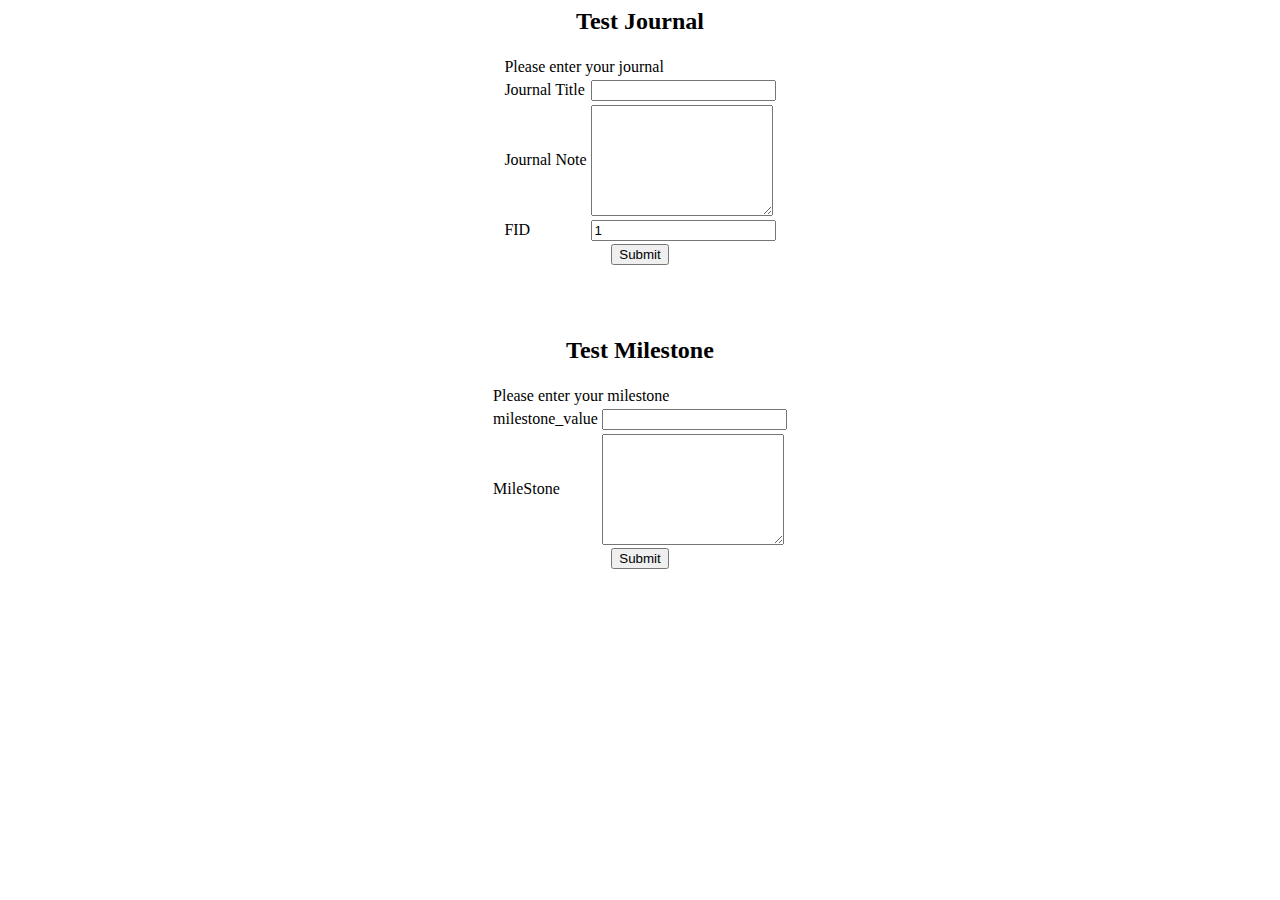
<file: include/testPage.html>
<html>
	<head>
	<title>Test Save Page</title>
	
	<head>
	
	</head>
	
	</head>
	<body>
	
	<div id="containt" align="center">
	
	<form action="saveJournal.php" method="post">
	
	<h2>Test Journal</h2>
	 <table >
	
	      <tr>
	      <td colspan='2'>Please enter your journal</td>
	    </tr>
	    <tr>
	      <td>Journal Title</td>
	      <td><input type="text" name="journal_title" align='right' size="20" ></td>
	    </tr>
	             
	   <tr>
	      <td>Journal Note</td>
	      <td><textarea tabindex="3" class="inputxlarge" id="journal_text" name="journal_text" rows="7"></textarea></td>
	    </tr>
	    <tr>
	      <td>FID</td>
	      <td><input type="text" name="fid" align='right' size="20" value='1'></td>
	    </tr> 
	 </table>
			<input type="submit" name="submitJournal" />
	 
	 
	</form>
	<br>
	<br>
	<form action="responseMilestone.php" method="post">
	
	<h2>Test Milestone</h2>
	 <table >
	
	      <tr>
	      <td colspan='2'>Please enter your milestone</td>
	    </tr>
	    <tr>
	      <td>milestone_value</td>
	      <td><input type="text" name="milestone_value" id="milestone_value" align='right' size="20" ></td>
	    </tr>
	             
	   <tr>
	      <td>MileStone</td>
	      <td><textarea tabindex="3" class="inputxlarge" id="milestoneDropdown" name="milestoneDropdown" rows="7"></textarea></td>
	    </tr>
	 </table>
			<input type="submit" name="submitMilestone" />
	 
	 
	</form>
	</div>
	
	</body>
	</html>
</file>
<file: css/style.css>
/*!
* Author: Łukasz Holeczek
* Template: FreeME - HTML5 Responsive Bootstrap Theme
* Version: 1.0.0 
* Bootstrap version: 2.1.1
* Copyright 2013 creativeLabs
* www: http://bootstrapmaster.com
* mail: lukasz@bootstrapmaster.com
* You can dowload this theme on WrapBootstrap: http://bootstrapmaster.com
* You can find our other themes on: http://bootstrapmaster.com
*/


/* Login Styles Nav
=================================================================== */

.logintext {
	font-family: "Boogaloo" !important;
	font-size: 13px;
	text-align: left;
	width: 100px;
}

.inputtext {
	width: 100px;
}

/* Import Section
=================================================================== */
@import url("icons.css");				/* Icons. */
@import url("icons-color.css");			/* Icons. */  
@import url("social-icons.css");		/* Social Icons */
@import url("hover.css");				/* Hover CSS3 Effect */

.clear {
	clear:both;
}

body {
	background: url(../img/bg-repeat.jpg);
	font-family: 'Droid Sans';
	font-size: 12px;
	color: #666;
}

h1, h2, h3, h4, h5, h6 {
	font-family: "Boogaloo" !important;
	font-weight: normal;
	color: #666;
}

.title {
	border-bottom: 3px double #f6f6f6;
	margin-bottom: 10px;
}

.title h1, .title h2, .title h3, .title h4, .title h5, .title h6 {
	border-bottom: 5px solid #89c236 !important;
	margin-bottom: -4px !important;
	display: inline-block !important;
	padding: 0px 10px !important;
	margin-left:15px !important;
	margin-right:15px !important;
}

#wrapper {
	background: #fff;
	-webkit-box-shadow: 0px 1px 1px rgba(0,0,0,.25);
	   -moz-box-shadow: 0px 1px 1px rgba(0,0,0,.25);
		    box-shadow: 0px 1px 1px rgba(0,0,0,.25);
}

/* #Lists
================================================== */
	ul, ol { margin: 0; }
	ul { list-style: none outside; }
	ol { list-style: decimal; }
	ol, ul.square, ul.circle, ul.disc { margin-left: 30px; }
	ul.square { list-style: square outside; }
	ul.circle { list-style: circle outside; }
	ul.disc { list-style: disc outside; }
	ul ul, ul ol,
	ol ol, ol ul {}
	ul ul li, ul ol li,
	ol ol li, ol ul li {}



/* Header
=================================================================== */
	
header {
	height: 80px;
	background: #fff;
}

.logo img {
	margin-top:15px;
}

#social-links {
	margin-top:20px;
	float: right;
}

.navbar, 
.navbar-inner, 
.nav {
	background: #333 !important;
}

.navbar .nav > li > a {
  color: #eee;

}

.navbar .nav > li > a:focus,
.navbar .nav > li > a:hover {
  background-color: #89c236 !important;	
  color: #fff;
}

.navbar .nav > .active > a:hover,
.navbar .nav > .active > a:focus {
  color: #fff;
  text-decoration: none;
  background-color: #89c236 !important;	
  -webkit-box-shadow: inset 0 3px 8px rgba(0, 0, 0, 0.125);
     -moz-box-shadow: inset 0 3px 8px rgba(0, 0, 0, 0.125);
          box-shadow: inset 0 3px 8px rgba(0, 0, 0, 0.125);
}

.dropdown-menu li > a:hover,
.dropdown-menu li > a:focus,
.dropdown-submenu:hover > a {
  color: #ffffff;
  background: #89c236 !important;	
}

.dropdown-menu .active > a,
.dropdown-menu .active > a:hover {
  color: #ffffff;
  background: #89c236 !important;	
}


/* Flexslider
=================================================================== */

/* Browser Resets
=================================================================== */
.flex-container a:active,
.flexslider a:active,
.flex-container a:focus,
.flexslider a:focus  {outline: none;}
.slides,
.flex-control-nav,
.flex-direction-nav {margin: 0; padding: 0; list-style: none;} 


/* Necessary Styles
=================================================================== */
.flexslider {margin: 0; padding: 0;}

/* Hide the slides before the JS is loaded. Avoids image jumping */
.flexslider .slides > li {position: relative;  zoom: 1; display: none; -webkit-backface-visibility: hidden;}
.flexslider .slides img {width: 100%; display: block;}
.flex-pauseplay span {text-transform: capitalize;}

/* Suggested container for "Slide" animation setups. Can replace this with your own, if you wish */
.flexslider {position: relative;  zoom: 1; z-index: 50;}

/* Clearfix for the .slides element */
.slides:after {content: "."; display: block; clear: both; visibility: hidden; line-height: 0; height: 0;} 
html[xmlns] .slides {display: block;} 
* html .slides {height: 1%;}

/* No JavaScript Fallback */
/* If you are not using another script, such as Modernizr, make sure you
 * include js that eliminates this class on page load */
.no-js .slides > li:first-child {display: block;}


/* Default Styles
=================================================================== */
.flexslider {
	background: #fff;
	zoom: 1;
}

.ie7 .flexslider {margin-bottom: -30px;}

.flex-viewport {max-height: 2000px;}
.loading .flex-viewport {max-height: 300px;}
.flexslider .slides {zoom: 1;}


/* Direction Nav
=================================================================== */

.flex-direction-nav a {
	width: 35px;
	height: 35px;
	display: block;
	background-color: #555;
	top: 20px;
	right: 20px;
	float: none;
	position: absolute;
	cursor: pointer;
	text-indent: -9999px;
	background-color: #222;
	background: rgba(0, 0, 0, 0.65);
	*bottom: 50px;
	-webkit-transition: all 0.1s ease-in-out;
	-moz-transition: all 0.1s ease-in-out;
	-o-transition: all 0.1s ease-in-out;
	-ms-transition: all 0.1s ease-in-out;
	transition: all 0.1s ease-in-out;
}

.flex-direction-nav .flex-next {
	background-image: url(../img/slider-control-right.png);
	background-repeat: no-repeat;
	background-position: 52% 50%;
}

.flex-direction-nav .flex-prev {
	margin-right: 36px;
	background-image: url(../img/slider-control-left.png);
	background-repeat: no-repeat;
	background-position: 48% 50%;
}

.flex-direction-nav .flex-prev:hover,
.flex-direction-nav .flex-next:hover {
	background-color:#72b626;
	opacity: 1;
}

.subpage .flex-direction-nav a {bottom: 0px; right: 0px; *bottom: 30px;}


/* Control Nav
=================================================================== */
.flex-control-nav {
	width: 100%;
	position: absolute;
	bottom: -30px;
	text-align: center;
}
	
.flex-control-nav li {
	margin: 0 3px 0 0;
	display: inline-block;
	zoom: 1;
	*display: inline;
}
	
.flex-control-paging li a {
	width: 14px;
	height: 14px;
	display: block;
	background: #c8c8c8;
	cursor: pointer;
	text-indent: -9999px;
	-webkit-border-radius: 20px;
	-moz-border-radius: 20px;
	-o-border-radius: 20px;
	border-radius: 20px;
}
	
.flex-control-paging li a:hover,
.flex-control-paging li a.flex-active {
	background: #505050;
}
	
.flex-control-paging li a.flex-active {
	cursor: default;
}


/* Caption
=================================================================== */
.slide-caption {
	width: auto;
	max-width: 30%;
	padding: 10px 20px;
	margin: 0 0 0px 0px;
	position: absolute;
	display: block;
	left: 20px;
	bottom: 20px;
	background-color: #222;
	background: rgba(0, 0, 0, 0.7);
}

.slide-caption.n {background-color: #222; background: rgba(0, 0, 0, 0.6);}
	
.slide-caption h3 {
	color: #fff;
	font-size: 18px;
	margin:0;
	line-height: 33px;
}
	
.slide-caption p {
	margin:0;
	line-height: 19px;
	color: #bbb;
}

/* Notice
====================================================================== */

.hero-unit {
	background: #fff url(../img/bg-k10.png);
	border-left: 4px solid #89c236;
	padding: 13px 13px 13px 15px;
	font-style: italic;
	margin: 20px auto;
	-webkit-border-radius: 0px;
     -moz-border-radius: 0px;
          border-radius: 0px;
	font-size: 14px !important;
}

/* Icon Boxes
=================================================================== */
.icons-box-container {
	float:left;
}

.icons-boxes-container {
	float:left;
}

.icons-box {
	text-align: center;
	border: 1px solid #fff;
	padding: 20px 10px 10px 10px;
}

.icons-box:hover {
	background: #fcfcfc;
	border: 1px solid #f6f6f6;
}

.icons-box h3 {
	margin: 0 auto;
	padding-top: 10px;
	border-bottom: 3px double #f6f6f6;
	margin-bottom: 10px;
}

.icons-box p {
	float: left;
}

.icons-box i {
	float: left;
	margin: -2px 0 0px 0;
}

.icons-box i.circle {
	float: none !important;
	margin: 0 auto !important;
}

.icons-box i.circle-color {
	float: none !important;
	margin: 0 auto !important;
}

.icons-box i.circle-color-full {
	float: none !important;
	margin: 0 auto !important;
}

.circle {
	-webkit-border-radius: 50em;
	-moz-border-radius: 50em;
	border-radius: 50em;
	-webkit-box-shadow: 0px 0px 0px 3px rgba(0,0,0,1);
	   -moz-box-shadow: 0px 0px 0px 3px rgba(0,0,0,1);
		    box-shadow: 0px 0px 0px 3px rgba(0,0,0,1);
	margin: 0 auto;
	opacity: .1;
}

.big {
	border: 20px solid #fff !important;
}

.ico-color {
	background-image: url("../img/icons/green/glyphicons.png");
	opacity: 1;
}

.mini-color {
  background-image: url("../img/icons/green/glyphicons-mini.png");
  opacity: 1;
}

.circle-color {
	background-color: #fff;
	-webkit-border-radius: 50em;
	-moz-border-radius: 50em;
	border-radius: 50em;
	-webkit-box-shadow: 0px 0px 0px 3px #89c236;
	   -moz-box-shadow: 0px 0px 0px 3px #89c236;
		    box-shadow: 0px 0px 0px 3px #89c236;
	margin: 0 auto;
	opacity: 1;
}

.circle-color-full {
	background-color: #89c236;
	-webkit-border-radius: 50em;
	-moz-border-radius: 50em;
	border-radius: 50em;
	-webkit-box-shadow: 0px 0px 0px 3px #89c236;
	   -moz-box-shadow: 0px 0px 0px 3px #89c236;
		    box-shadow: 0px 0px 0px 3px #89c236;
	margin: 0 auto;
	opacity: 1;
}

.big-color {
	border: 20px solid #89c236 !important;
}



/* Icon Boxes Vert
=================================================================== */
.icons-box-vert-container {
	float:left;
}

.icons-boxes-vert-container {
	float:left;
}

.icons-box-vert {
	border: 1px solid #fff;
	padding: 30px 15px 10px 15px;
}

.icons-box-vert:hover {
	background: #fcfcfc;
	border: 1px solid #f6f6f6;
}

.icons-box-vert-info {
	float: right;
	margin-top: -6px;
	margin-bottom: 6px;
	margin-left: 20px;
	width: 70%;
}

.icons-box-vert h3 {
	float: left;
	margin-top: -10px;
}

.icons-box-vert p {
	float: left !important;
}

.icons-box-vert i {
	float: left;
}

.icons-box-vert i.circle {
	float: left !important;
}

.icons-box-vert i.circle {
	-webkit-border-radius: 50em;
	-moz-border-radius: 50em;
	border-radius: 50em;
	-webkit-box-shadow: 0px 0px 0px 3px rgba(0,0,0,1);
	   -moz-box-shadow: 0px 0px 0px 3px rgba(0,0,0,1);
		    box-shadow: 0px 0px 0px 3px rgba(0,0,0,1);
	opacity: .1;
}

.icons-left {
	float: left;
}

/* About
=================================================================== */
.team-name {
	padding: 15px 0;
	border-bottom: 1px solid #e9e9e9;
	margin-bottom: 15px;
	font-family: "Boogaloo";
	font-size: 18px;
	text-align: center;

}

.team-name span {
	font-size: 12px;
	font-weight: normal;
	color: #888;
}

.team-about p {
	padding: 0 0 15px 0;
	border-bottom: 1px solid #e9e9e9;
	margin-bottom: 15px;
}

/* Testimonial's Carousel
=================================================================== */
.testimonial-container {
	position: relative;
}

.testimonials {
	background: #fff;
	border: 1px solid #f6f6f6;
	padding: 20px;
	line-height: 21px;
	-webkit-box-shadow:  0px 1px 1px 0px rgba(180, 180, 180, 0.1);
	box-shadow:  0px 1px 1px 0px rgba(180, 180, 180, 0.1);
}

.testimonials-bg {
	margin-top: -1px;
	display: block;
	width: 200px;
	height: 30px;
}	

.testimonials-author {
	color: #666;
	float: right;
	display: block;
	margin-top: -23px;
	margin-bottom: 20px;
}

.testimonials-author span {
	color:#a0a0a0
}

/* Carousel */
.carousel-disabled,
.mr-rotato-disabled,
.mr-rotato-next, 
.mr-rotato-prev {
	border: 1px solid #f6f6f6;
	display: inline-block;
	margin-right: 1px;
	height: 21px;
	width: 21px;
	-webkit-box-shadow:  0px 1px 1px 0px rgba(180, 180, 180, 0.1);
	box-shadow:  0px 1px 1px 0px rgba(180, 180, 180, 0.1);
	-webkit-transition: all 0.1s ease-in-out;
	-moz-transition: all 0.1s ease-in-out;
	-o-transition: all 0.1s ease-in-out;
	-ms-transition: all 0.1s ease-in-out;
	transition: all 0.1s ease-in-out;
	display: block;
	position: absolute;
	margin-top: -40px;
}

.mr-rotato-next {
	background: url(../img/testimonials-right-01.png) no-repeat 50%;
	background-color: #fff;
	right: -1px;
	z-index: 6;
}

.mr-rotato-prev {
	background: url(../img/testimonials-left-01.png) no-repeat 50%;
	background-color: #fff;
	right: 25px;
	-webkit-box-shadow:  3px 0px 0px 0px #fff;
	box-shadow:  3px 0px 0px 0px #fff;
	z-index: 5;
}

.mr-rotato-next:hover {
	background: url(../img/testimonials-right-02.png) no-repeat 50%;
}

.mr-rotato-prev:hover {
	background: url(../img/testimonials-left-02.png) no-repeat 50%;
}

.mr-rotato-prev:hover,
.mr-rotato-next:hover {
	background-color: #72b626;
	border-color: #72b626;
}


/* Tabs
=================================================================== */
.tabs-nav {
	list-style: none;
	margin: 0;
	overflow: hidden;
	padding: 0;
	width: 100%;
}

.tabs-nav li {
	float: left;
	line-height: 34px;
	overflow: hidden;
	padding: 0;
	position: relative;
	margin: 0 0 -1px 0;
}


.tabs-nav li a {
	background-color: #fcfcfc;
	border: 1px solid #f6f6f6;
	border-right: none;
	border-bottom: 1px solid #f6f6f6;
	color: #888;
	display: block;
	letter-spacing: 0;
	outline: none;
	padding: 0 16px;
	text-decoration: none;
}

.ie7 .tabs-nav li a {height: 35px;}

.tabs-nav li:first-child a {border-left: 1px solid #f6f6f6;}
.tabs-nav li:last-child a {border-right: 1px solid #f6f6f6;}

.tabs-nav li.active a {	color: #444; font-weight: bold;}
.tabs-nav li.active a i {opacity: 1; filter: alpha(opacity=100);}
.tabs-nav li i {opacity: 0.5; filter: alpha(opacity=50);}
				
.tabs-nav li a:hover  {background: #fff;}

.tabs-nav li.active a {
	background: #fff;
	border-bottom: 2px solid #fff;
}
.tabs-container {
	border: 1px solid #f6f6f6;
	margin: -1px 0 20px;
	overflow: hidden;
	width: 100%;
	line-height: 19px;
	-webkit-box-shadow:  0px 1px 1px 0px rgba(180, 180, 180, 0.1);
	box-shadow:  0px 1px 1px 0px rgba(180, 180, 180, 0.1);
}

.tab-content {padding: 20px;}


/* Progress Bar
=================================================================== */
.progress-bar h5 {
	margin-bottom:6px;
}

.progress-bar li {
	margin-bottom:12px;
	list-style: none;
}

.meter { 
	height: 23px; 
	position: relative;
	background: #fcfcfc;
}

.meter > span {
	display: block;
	height: 100%;
	position: relative;
	overflow: hidden;
}

.meter > span:after, .animate > span > span {
	content: "";
	position: absolute;
	top: 0; 
	left: 0; 
	bottom: 0; 
	right: 0;
	overflow: hidden;
}

.meter > span:after, 
.animate > span > spans li.current {
	background:#89c236;
}

/* Dropcaps
=================================================================== */
.dropcap {
	background: #fcfcfc;
	color: #666;
	display: inline-block;
	float: left;
	font-size: 23px;
	font-weight: 600;
	height: 36px;
	line-height: 36px;
	margin: 0 7px 0 0;
	text-align: center;
	width: 36px;
	border: 1px solid #f6f6f6;
}

	.dropcap.dark {
		background: #3a3a3a;
		color: #fff;
	}
	
	.dropcap.color {
		background: #89c236;
		color: #fff;
	}


/* Clients List
=================================================================== */

.clients-carousel {
	border: 1px solid #f6f6f6;
}

.clients-carousel li {
	
	float: left;
	width: 120px;
	padding: 0px 20px;
	overflow: hidden;
	border-right: 1px solid #f6f6f6;
	margin-left: 1px;
	
}

.clients-carousel ul.clients {
	background: #fcfcfc;
}

.clients-carousel li img {
	float: none !important;
	margin: 0 auto !important;
    /*filter: url(filters.svg#grayscale); /* Firefox 3.5+ */
    filter: gray; /* IE6-9 */
    -webkit-filter: grayscale(1); /* Google Chrome & Safari 6+ */
  	-webkit-transform: scale(1);
   	-moz-transform: scale(1);
   	-o-transform: scale(1);
   	-ms-transform: scale(1);
   	transform: scale(1);
}

.clients-carousel li:hover {
	background: #fafafa;
}

.clients-carousel li img:hover {
    filter: none;
    -webkit-filter: grayscale(0);
   -webkit-transform: scale(1);
   -moz-transform: scale(1);
   -o-transform: scale(1);
   -ms-transform: scale(1);
   transform: scale(1);
   -webkit-transition: all 0.2s ease-in-out;
   -moz-transition: all 0.2s ease-in-out;
   -o-transition: all 0.2s ease-in-out;
   -ms-transition: all 0.2s ease-in-out;
   transition: all 0.2s ease-in-out;
}

/* Pricing Tables
=================================================================== */
.five-tables .pricing-table {
	width: 187px;
}
	
.four-tables .pricing-table {
	width: 234px;
}
	
.three-tables .pricing-table {
	width: 312px;
}

.two-tables .pricing-table {
	width: 469px;
}

.pricing-table {
	float: left;
	margin: 1px 0 0 1px;
}

.pricing-table h3 {
	font-size: 16px;
	text-align: center;
	color: #fff;
	padding: 6px 0;
	margin: 0;
}

.pricing-table li {
	color: #888;
	background: #fff;
	text-align: center;
	padding: 11px 0;
	border-bottom: 1px solid #fff;
}

.pricing-table li:nth-child(2n) {
	background: #f6f6f6;
}
	
.pricing-table h4 {
	padding:0 0 10px
}

a.buy {
	text-align: center;
	display: block;
	color: #fff;
	padding: 12px 0;
	font-weight: bold;
	font-size: 14px;
	-webkit-transition: all 0.1s ease-in-out;
	-moz-transition: all 0.1s ease-in-out;
	-o-transition: all 0.1s ease-in-out;
	-ms-transition: all 0.1s ease-in-out;
	transition: all 0.1s ease-in-out;
}

a.buy:hover {
	opacity: 0.9;
	filter: alpha(opacity=90);
}

/* Table
=================================================================== */
.pricing-table h3,
.pricing-table h4 {
	color: #fff;
	margin: 0;
}

.pricing-table h4 {
	padding: 15px 0;
}

.price,
.time {
	display: block;
	text-align: center;
	line-height: 24px;
}

.price {
	font-size: 24px;
	font-weight: normal;
}

.time {
	font-size: 12px;
	font-weight: normal;
}

/* Color Schemes
=================================================================== */

/* Color - 1 */
.pricing-table .color-cccddd h3, .color-cccddd .buy {background-color: #ccc;}
.pricing-table .color-cccddd h4 {background-color: #ddd;}

/* Color - 2 */
.pricing-table .color-666777 h3, .color-666777 .buy {background-color: #666;}
.pricing-table .color-666777 h4 {background-color: #777;}

/* Color - 3 */
.pricing-table .color-custom h3, .color-custom .buy {background-color: #111; padding: 15px 0;}
.pricing-table .color-custom h4 {background-color: #222; padding: 35px 0;}

.color-custom {
	margin-top:-57px;
	-webkit-box-shadow: 0px 2px 5px rgba(0,0,0,.5);
    box-shadow: 0px 2px 5px rgba(0,0,0,.5);
}

.pricing-table {
	position: relative !important;
	z-index: 5 !important;
	margin: 60px 0px;
}

.pricing-table.best-option {
	position: relative !important;
	z-index: 6 !important;
}

.pricing-table .color-custom h3, .color-custom .buy {background-color: #80a859;}
.pricing-table .color-custom h4 {background-color: #89c236;}


/* Google Map
=================================================================== */
#google-map {
	position: relative;
	padding: 0px;
	padding-bottom: 110%;
	height: 0;
	overflow: hidden;
}

/* Footer
====================================================================== */
#footer-menu {
	height: 50px;
	background: #3b3b3b;
	border-top: 4px solid #f6f6f6;
	border-bottom: 2px solid #4d4d4d;
	margin-top: 20px;
}

#footer-menu-logo img {
	margin-top: 16px;
}

#footer-menu-links {
	display: block;
	float: left;
	max-height: 52px;
	margin: 6px 0 6px 0;

}

#footer-menu-links ul,
#footer-menu-links li {
	list-style: disc;
	color:#999999;
	padding:0;
	margin:0;
}

#footer-menu-links li:first-child {
	list-style: none;
}


#footer-menu-links ul li{
	float:left;
	position:relative;
	z-index: 100;
	-webkit-transition: all 0.3s ease-in-out;
	-moz-transition: all 0.3s ease-in-out;
	-o-transition: all 0.3s ease-in-out;
	-ms-transition: all 0.3s ease-in-out;
	transition: all 0.3s ease-in-out;
}

#footer-menu-links ul li a { 
	display: inline-block;
	color: #999999;
	text-decoration: none;
	font-size: 12px;
	font-family: 'Droid Sans';
	text-transform: lowercase;
	padding: 10px 15px 10px 0px;
	margin: 0px 10px 0px 0px;
	-webkit-transition: all 0.3s ease-in-out;
	-moz-transition: all 0.3s ease-in-out;
	-o-transition: all 0.3s ease-in-out;
	-ms-transition: all 0.3s ease-in-out;
	transition: all 0.3s ease-in-out;
	
}

#footer-menu-links ul li:first-child a { 

}

#footer-menu-links ul li a:hover {
	color: #fff;
	-webkit-transition: all 0.3s ease-in-out;
	-moz-transition: all 0.3s ease-in-out;
	-o-transition: all 0.3s ease-in-out;
	-ms-transition: all 0.3s ease-in-out;
	transition: all 0.3s ease-in-out;
}

#footer-menu-back-to-top {
	margin: 10px;
	z-index: 999;
}

#footer-menu-back-to-top a {
	width: 30px;
	height: 30px;
	display: block;
	background-color: #999999;
	background-image: url(../img/scroll-top-top.png);
	background-repeat: no-repeat;
	background-position: 50%;
	-webkit-transition: all 0.1s ease-in-out;
	-moz-transition: all 0.1s ease-in-out;
	-o-transition: all 0.1s ease-in-out;
	-ms-transition: all 0.1s ease-in-out;
	transition: all 0.1s ease-in-out;
}

#footer-menu-back-to-top a:hover {background-color: #aaa;}

#footer {
	background: #444444;
	color: #757575 !important;
	padding: 40px 0px;
	z-index: 1;
	position: relative;
	opacity: 1;
}

#footer, 
#footer p, 
#footer a{ 
	color: #757575 !important;
}

#footer a:hover {
	color: #fff;
}

.no-margin {margin-top: 0;}

#footer h3 {
	padding: 2px 0px !important;
	margin-bottom: 10px;
	color: #999999;
	border-bottom: 3px double #999999;
}

/* Newsletter Form
====================================================================== */

form#newsletter {
	color: #999999;
	margin-left: 10px;
}

form#newsletter p {
	margin: 0px 0px -10px 0px;
}

form#newsletter label {
	font-size: 16px;
	width: 20px;
	display: block;
	position: relative;
	left: 8px;
	top: 33px;
	z-index: 2;
}	

form#newsletter input[type=text] {
	background: #3b3b3b;
	width: 75%;
	float: left;
	border: 1px solid #3b3b3b;
	position: relative;
	z-index: 1;
	padding: 7px 0px 8px 34px;
	-webkit-box-shadow: none;
	   -moz-box-shadow: none;
		    box-shadow: none;
	-webkit-border-top-left-radius: 3px;
	   -moz-border-radius-topleft: 3px;		
			border-top-left-radius: 3px;
	-webkit-border-bottom-left-radius: 3px;
	   -moz-border-radius-bottomleft: 3px;		
			border-bottom-left-radius: 3px;				
}
	
form#newsletter input[type=submit] {
	background: #5b5b5b;
	color: #999999;
	width: 25%;
	float: left;
	border: 1px solid #5b5b5b;
	position: relative;
	z-index: 2;
	font-size: 14px;
	padding: 7px 0px 8px 0px;
	margin-top: 0px;
	margin-left: -42px;
	-webkit-border-top-right-radius: 3px;
	   -moz-border-radius-topright: 3px;		
			border-top-right-radius: 3px;
	-webkit-border-bottom-right-radius: 3px;
	   -moz-border-radius-bottomright: 3px;		
			border-bottom-right-radius: 3px;

}

/* Copyright
====================================================================== */

#copyright {
	padding: 20px 0px;
}

#copyright p {
	margin: 0 auto;
	width: 380px;
	text-align: center;
	color: #666;
}

/* Photo Stream
=================================================================== */
.flickr-widget {margin-right: -12px; margin-top: 15px;}
.flickr-widget img {display: block; width: 100%;}
.flickr-widget a:hover {border-color: #505050;}

.flickr-widget a {
	float: left;
	width: 52px;
	height: 52px;
	margin-left: 0px;
	margin-right: 11px;
	margin-bottom: 12px;
	background: #fcfcfc;
	border: 1px solid #f6f6f6;
	padding: 4px;
	-webkit-transition: all 0.1s ease-in-out;
	-moz-transition: all 0.1s ease-in-out;
	-o-transition: all 0.1s ease-in-out;
	-ms-transition: all 0.1s ease-in-out;
	transition: all 0.1s ease-in-out;
}

.ie7 .flickr-widget a {width: 54px; height: 54px;}



/* Higher than 960 (desktop devices)
====================================================================== */
@media only screen and (min-width: 960px) {
	
	#wrapper {
		width: 1000px;
		margin: 20px auto;
	}
	
	#footer-menu {
		padding-left: 30px;
		padding-right: 30px;
		margin-left: -30px;
		margin-right: -30px;
	}
	
	#footer {
		padding-left: 30px;
		padding-right: 30px;
		margin-left: -30px;
		margin-right: -30px;
	}
	
	.flexslider.home {
		min-height: 300px;
	}

}

/* Tablet Portrait (devices and browsers)
====================================================================== */
@media only screen and (min-width: 768px) and (max-width: 959px) {
	
	
	
}

/* All Mobile Sizes (devices and browser)
====================================================================== */
@media only screen and (max-width: 767px) {}

/* Mobile Landscape Size to Tablet Portrait (devices and browsers)
====================================================================== */
@media only screen and (min-width: 480px) and (max-width: 767px) {}

/* Mobile Portrait Size to Mobile Landscape Size (devices and browsers)
=================================================================== */
@media only screen and (max-width: 479px) {}
</file>
